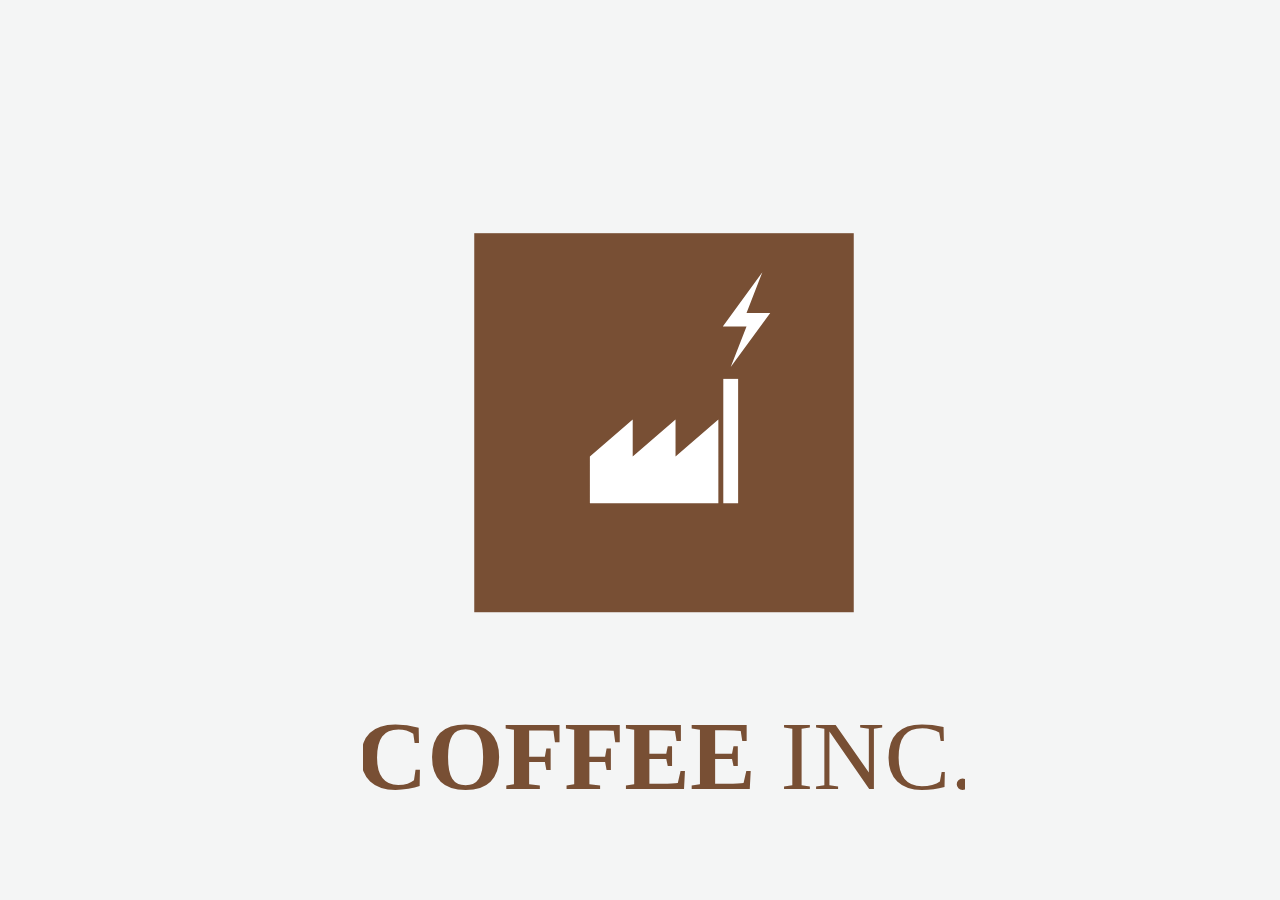
<file: menu.html>
<!doctype html>
<html>
<head>
    <meta charset="utf-8">
    <title>Coffee Inc.</title>
    <meta name="description" content="">
    <meta name="author" content="">
    <meta name="HandheldFriendly" content="True">
    <meta name="viewport" content="initial-scale=1.0, maximum-scale=1.0, user-scalable=no" />
    <meta name="apple-mobile-web-app-capable" content="yes">
    <meta name="format-detection" content="telephone=no">
    <meta http-equiv="cleartype" content="on">
<meta name="viewport" content="width=device-width; initial-scale=1.0; maximum-scale=1.0; user-scalable=0;" />
<meta name="apple-mobile-web-app-capable" content="yes" />
<meta names="apple-mobile-web-app-status-bar-style" content="black-translucent" />

    <!-- iPhone -->
    <link href="http://lungo.tapquo.com/resources/icon-57.png" sizes="57x57" rel="apple-touch-icon">
    <link href="http://lungo.tapquo.com/resources/startup-image-320x460.png" media="(device-width: 320px) and (device-height: 480px)
             and (-webkit-device-pixel-ratio: 1)" rel="apple-touch-startup-image">

    <!-- iPhone (Retina) -->
    <link href="http://lungo.tapquo.com/resources/icon-114.png" sizes="114x114" rel="apple-touch-icon">
    <link href="http://lungo.tapquo.com/resources/startup-image-640x920.png" media="(device-width: 320px) and (device-height: 480px)
             and (-webkit-device-pixel-ratio: 2)" rel="apple-touch-startup-image">

    <!-- iPhone 5 -->
    <link href="http://lungo.tapquo.com/resources/startup-image-640x1096.png" media="(device-width: 320px) and (device-height: 568px)
             and (-webkit-device-pixel-ratio: 2)" rel="apple-touch-startup-image">

    <!-- iPad -->
    <link href="http://lungo.tapquo.com/resources/icon-72.png" sizes="72x72" rel="apple-touch-icon">
    <link href="http://lungo.tapquo.com/resources/startup-image-768x1004.png" media="(device-width: 768px) and (device-height: 1024px)
             and (orientation: portrait)
             and (-webkit-device-pixel-ratio: 1)" rel="apple-touch-startup-image">
    <link href="http://lungo.tapquo.com/resources/startup-image-748x1024.png" media="(device-width: 768px) and (device-height: 1024px)
             and (orientation: landscape)
             and (-webkit-device-pixel-ratio: 1)" rel="apple-touch-startup-image">

    <!-- iPad (Retina) -->
    <link href="http://lungo.tapquo.com/resources/icon-144.png" sizes="144x144" rel="apple-touch-icon">
    <link href="http://lungo.tapquo.com/resources/startup-image-1536x2008.png" media="(device-width: 768px) and (device-height: 1024px)
             and (orientation: portrait)
             and (-webkit-device-pixel-ratio: 2)" rel="apple-touch-startup-image">
    <link href="http://lungo.tapquo.com/resources/startup-image-1496x2048.png" media="(device-width: 768px) and (device-height: 1024px)
             and (orientation: landscape)
             and (-webkit-device-pixel-ratio: 2)" rel="apple-touch-startup-image">

    <!-- Lungo - Stylesheets -->
<!--    
    <link rel="stylesheet" href="components/lungo/lungo.css">
-->    
    <link rel="stylesheet" href="lib/components/lungo/lungo.icon.css">
    <link rel="stylesheet" href="lib/components/lungo/lungo.icon.brand.css">
    <link rel="stylesheet" href="lib/components/lungo/lungo.theme.default.css">
    <link rel="stylesheet" href="lib/extra.css">
    <link rel="stylesheet" href="lib/combined.css">
</head>

<body class="app">




<!--//////////// LOGIN ////////////-->
    <section id="login" data-transition="slide">
        
        <article class="list">      	
        	<form class="margined">
        	  <img src="assets/game-logo.svg" class="gamelogo">        	  
            <div class="menu-elements">
              <!--<label>Username</label>-->
              <input type="text" placeholder="Username"/>                          
              <!--<label>Password</label>-->
              <input type="password" value="reallylongpw" enabled/>                        
            	<a href="index.html" class="button">Log In</a>
            </div>
		    </form>
        </article>  
     
    </section>
<!-- /////////// END /////////// -->
<!--//////////// LOGIN ////////////-->



<!--//////////// SIGNUP ////////////-->
    <section id="signup" data-transition="slide">
        
        <article class="list">      	
        	<form class="margined">
        	  <img src="assets/game-logo.svg" class="gamelogo">        	  
            <div class="menu-elements">
              <input type="text" placeholder="Username"/>                          
              <input type="password" value="value" enabled/>                       
              <input type="password" value="value" enabled/>                 
            	<a href="/usr/share/nginx/www/CoffeeInc/index.html" class="button" id="signup">Sign Up</a>
            </div>
		    </form>
        </article>  
     
    </section>
<!-- /////////// END /////////// -->
<!--//////////// SIGNUP ////////////-->



<!--//////////// MAIN MENU ////////////-->
    <section id="menu" data-transition="slide">
        
        <article id="main-article" class="list">      	
        	<form class="margined">
        	  <img src="assets/game-logo.svg" class="gamelogo">  
        	  <div class="menu-elements">      	  
              <a href="#main-view" data-router="section" class="button">Resume</a>           
            	<a href="#login" data-router="section" class="button">Log Out</a>
            </div>
		    </form>
        </article>  

    </section>
<!-- /////////// END /////////// -->
<!--//////////// MAIN MENU ////////////-->


    <!-- Lungo - Dependencies -->
    <script src="lib/components/quojs/quo.js"></script>
    <script src="lib/components/lungo/lungo.js"></script>
    
    <script src="lib/parse.js"></script>        
    <script src="lib/coffeeinc.js"></script>
    <!-- Lungo - Sandbox App -->
    <script>
        Lungo.init({
            name: 'prueba'
        });
    </script>
</body>
</html>
</file>
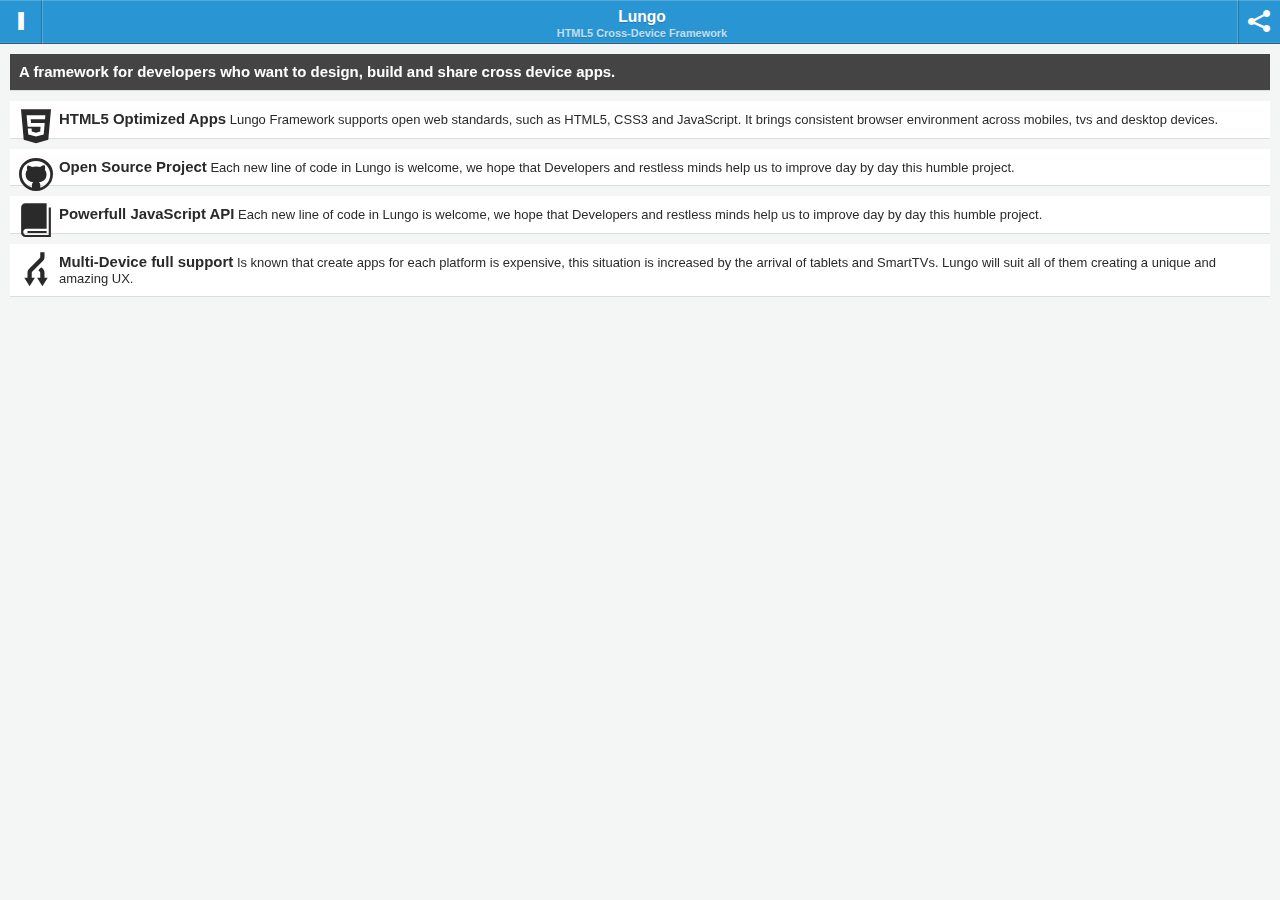
<file: lib/lungo example project.html>
<!doctype html>
<html>
<head>
    <meta charset="utf-8">
    <title>Lungo 2 - HTML5 Cross-Device Framework</title>
    <meta name="description" content="">
    <meta name="author" content="">
    <meta name="HandheldFriendly" content="True">
    <meta name="viewport" content="initial-scale=1.0, maximum-scale=1.0, user-scalable=no" />
    <meta name="apple-mobile-web-app-capable" content="yes">
    <meta name="apple-mobile-web-app-status-bar-style" content="black">
    <meta name="format-detection" content="telephone=no">
    <meta http-equiv="cleartype" content="on">

    <!-- iPhone -->
    <link href="http://lungo.tapquo.com/resources/icon-57.png" sizes="57x57" rel="apple-touch-icon">
    <link href="http://lungo.tapquo.com/resources/startup-image-320x460.png" media="(device-width: 320px) and (device-height: 480px)
             and (-webkit-device-pixel-ratio: 1)" rel="apple-touch-startup-image">

    <!-- iPhone (Retina) -->
    <link href="http://lungo.tapquo.com/resources/icon-114.png" sizes="114x114" rel="apple-touch-icon">
    <link href="http://lungo.tapquo.com/resources/startup-image-640x920.png" media="(device-width: 320px) and (device-height: 480px)
             and (-webkit-device-pixel-ratio: 2)" rel="apple-touch-startup-image">

    <!-- iPhone 5 -->
    <link href="http://lungo.tapquo.com/resources/startup-image-640x1096.png" media="(device-width: 320px) and (device-height: 568px)
             and (-webkit-device-pixel-ratio: 2)" rel="apple-touch-startup-image">

    <!-- iPad -->
    <link href="http://lungo.tapquo.com/resources/icon-72.png" sizes="72x72" rel="apple-touch-icon">
    <link href="http://lungo.tapquo.com/resources/startup-image-768x1004.png" media="(device-width: 768px) and (device-height: 1024px)
             and (orientation: portrait)
             and (-webkit-device-pixel-ratio: 1)" rel="apple-touch-startup-image">
    <link href="http://lungo.tapquo.com/resources/startup-image-748x1024.png" media="(device-width: 768px) and (device-height: 1024px)
             and (orientation: landscape)
             and (-webkit-device-pixel-ratio: 1)" rel="apple-touch-startup-image">

    <!-- iPad (Retina) -->
    <link href="http://lungo.tapquo.com/resources/icon-144.png" sizes="144x144" rel="apple-touch-icon">
    <link href="http://lungo.tapquo.com/resources/startup-image-1536x2008.png" media="(device-width: 768px) and (device-height: 1024px)
             and (orientation: portrait)
             and (-webkit-device-pixel-ratio: 2)" rel="apple-touch-startup-image">
    <link href="http://lungo.tapquo.com/resources/startup-image-1496x2048.png" media="(device-width: 768px) and (device-height: 1024px)
             and (orientation: landscape)
             and (-webkit-device-pixel-ratio: 2)" rel="apple-touch-startup-image">

    <!-- Lungo - Stylesheets -->
    <link rel="stylesheet" href="components/lungo/lungo.css">
    <link rel="stylesheet" href="components/lungo/lungo.icon.css">
    <link rel="stylesheet" href="components/lungo/lungo.icon.brand.css">
    <link rel="stylesheet" href="components/lungo/lungo.theme.default.css">
</head>

<body class="app">


    <section id="main" data-transition="slide">
        <header  class="">
            <nav class="left box">
                <a href="#features" data-router="aside" data-icon="menu"></a>
            </nav>
            <nav class="right box">
                <a href="#second" data-router="section" data-icon="share"></a>
            </nav>
            <div class="centered title with-subtitle">
                Lungo
                <small class="subtitle">HTML5 Cross-Device Framework</small>
            </div>
        </header>

        <article id="main-article" class="list indented scroll">
            <ul>
                <li class="dark">
                    <strong>
                        A framework for developers who want to design, build and share cross device apps.
                    </strong>
                </li>
                <li data-icon="brand html5" class="feature">
                    <strong>HTML5 Optimized Apps</strong>
                    Lungo Framework supports open web standards, such as HTML5, CSS3 and JavaScript. It brings consistent browser environment across mobiles, tvs and desktop devices.
                </li>
                <li data-icon="brand github-2" class="feature">
                    <strong>Open Source Project</strong>
                    Each new line of code in Lungo is welcome, we hope that Developers and restless minds help us to improve day by day this humble project.
                </li>
                <li data-icon="book" class="feature">
                    <strong>Powerfull JavaScript API</strong>
                    Each new line of code in Lungo is welcome, we hope that Developers and restless minds help us to improve day by day this humble project.
                </li>
                <li data-icon="brand branch" class="feature">
                    <strong>Multi-Device full support</strong>
                    Is known that create apps for each platform is expensive, this situation is increased by the arrival of tablets and SmartTVs. Lungo will suit all of them creating a unique and amazing UX.
                </li>
            </ul>
        </article>

        <article id="second-article" class="list">
            <li class="highlight">
                <strong>
                    A framework for developers who want to design, build and share cross device apps.
                </strong>
            </li>
        </article>
    </section>


    <section id="second" data-transition="slide">
        <header data-title="Second section">
            <nav class="box">
                <a href="#back" data-router="section" data-icon="home"></a>
            </nav>
            <nav class="right box">
                <a href="#third" data-router="section" data-icon="up" data-label="Section"></a>
            </nav>
        </header>
        <article></article>
    </section>


    <section id="third" data-transition="cover">
        <header data-title="Third section">
            <nav class="right box">
                <a href="#back" data-router="section" data-label="Close"></a>
            </nav>
        </header>
        <article></article>
    </section>


    <aside id="features">
        <header data-title="Options"></header>
        <article class="list">
            <ul>
                <li class="current">
                    <a href="#main-article" data-router="article">
                        <strong>Main Article</strong>
                    </a>
                </li>
                <li>
                    <a href="#second-article" data-router="article">
                        <strong>Second Article</strong>
                    </a>
                </li>
            </ul>
        </article>
    </aside>

    <!-- Lungo - Dependencies -->
    <script src="components/quojs/quo.js"></script>
    <script src="components/lungo/lungo.js"></script>
    <!-- Lungo - Sandbox App -->
    <script>
        Lungo.init({
            name: 'prueba'
        });
    </script>
</body>
</html>
</file>
<file: lib/components/lungo/lungo.icon.css>
@font-face {
  font-family: 'lungojsicon';
  src: url([data-uri]) format('truetype');
  font-weight: normal;
  font-style: normal;
}
.icon:before {
  font-family: 'lungojsicon';
  font-weight: normal !important;
}
.icon.home:before {
  content: "\0021";
}
.icon.picture:before {
  content: "\0023";
}
.icon.camera:before {
  content: "\0024";
}
.icon.music:before {
  content: "\0025";
}
.icon.broadcast:before {
  content: "\0026";
}
.icon.microphone:before {
  content: "\0027";
}
.icon.book:before {
  content: "\0028";
}
.icon.folder:before {
  content: "\002a";
}
.icon.tag:before {
  content: "\002b";
}
.icon.ticket:before {
  content: "\002c";
}
.icon.cart:before {
  content: "\002d";
}
.icon.phone:before {
  content: "\002f";
}
.icon.address:before {
  content: "\0030";
}
.icon.mail:before {
  content: "\0031";
}
.icon.mail-open:before {
  content: "\0032";
}
.icon.pushpin:before {
  content: "\0033";
}
.icon.compass:before {
  content: "\0034";
}
.icon.clock:before {
  content: "\0035";
}
.icon.calendar:before {
  content: "\0036";
}
.icon.mobile:before {
  content: "\0037";
}
.icon.inbox:before {
  content: "\0038";
}
.icon.inbox-full:before {
  content: "\0039";
}
.icon.user:before {
  content: "\003a";
}
.icon.users:before {
  content: "\003b";
}
.icon.vcard:before {
  content: "\003c";
}
.icon.chat:before {
  content: "\003d";
}
.icon.message:before {
  content: "\003e";
}
.icon.search:before {
  content: "\003f";
}
.icon.pie:before {
  content: "\0041";
}
.icon.bars:before {
  content: "\0042";
}
.icon.remove:before {
  content: "\0043";
}
.icon.grid:before {
  content: "\0044";
}
.icon.menu:before {
  content: "\0045";
}
.icon.cloud:before {
  content: "\0047";
}
.icon.upload:before {
  content: "\0048";
}
.icon.star:before {
  content: "\004b";
}
.icon.star-full:before {
  content: "\004a";
}
.icon.heart:before {
  content: "\0049";
}
.icon.heart-full:before {
  content: "\004c";
}
.icon.thumbs-up:before {
  content: "\004d";
}
.icon.thumbs-down:before {
  content: "\004e";
}
.icon.help:before {
  content: "\0050";
}
.icon.warning:before {
  content: "\0052";
}
.icon.info:before {
  content: "\0053";
}
.icon.cancel:before {
  content: "\0054";
}
.icon.check:before {
  content: "\0051";
}
.icon.multiply:before,
.icon.close:before {
  content: "\0055";
}
.icon.plus:before {
  content: "\0056";
}
.icon.minus:before {
  content: "\0057";
}
.icon.left:before {
  content: "\0058";
}
.icon.down:before {
  content: "\0059";
}
.icon.right:before {
  content: "\005a";
}
.icon.up:before {
  content: "\005b";
}
.icon.refresh:before {
  content: "\005c";
}
.icon.share:before {
  content: "\002e";
}
.icon.settings:before {
  content: "\004f";
}
.icon.accessibility:before {
  content: "\0040";
}
.icon.pencil:before {
  content: "\0022";
}
.icon.file:before {
  content: "\005d";
}
.icon.lock:before {
  content: "\0046";
}
.icon.map:before {
  content: "\0029";
}
.icon.eye:before {
  content: "\005e";
}
</file>
<file: lib/components/lungo/lungo.icon.brand.css>
@font-face {
  font-family: 'lungojsiconbrand';
  src: url([data-uri]) format('truetype');
  font-weight: normal;
  font-style: normal;
}
.icon.brand:before {
  font-family: 'lungojsiconbrand';
  font-weight: normal !important;
}
.icon.brand.google-plus:before {
  content: "\0026";
}
.icon.brand.google-plus-2:before {
  content: "\0021";
}
.icon.brand.facebook:before {
  content: "\0025";
}
.icon.brand.facebook-2:before {
  content: "\0022";
}
.icon.brand.twitter:before {
  content: "\0023";
}
.icon.brand.twitter-2:before {
  content: "\0024";
}
.icon.brand.feed:before {
  content: "\0028";
}
.icon.brand.feed-2:before {
  content: "\0027";
}
.icon.brand.vimeo:before {
  content: "\0029";
}
.icon.brand.vimeo-2:before {
  content: "\002a";
}
.icon.brand.flickr:before {
  content: "\002b";
}
.icon.brand.flickr-2:before {
  content: "\002c";
}
.icon.brand.dribbble:before {
  content: "\002d";
}
.icon.brand.dribbble-2:before {
  content: "\002e";
}
.icon.brand.forrst:before {
  content: "\002f";
}
.icon.brand.deviantart:before {
  content: "\0030";
}
.icon.brand.deviantart-2:before {
  content: "\0031";
}
.icon.brand.git:before {
  content: "\0032";
}
.icon.brand.git-2:before {
  content: "\0033";
}
.icon.brand.github:before {
  content: "\0044";
}
.icon.brand.github-2:before {
  content: "\0045";
}
.icon.brand.branch:before {
  content: "\0035";
}
.icon.brand.fork:before {
  content: "\0034";
}
.icon.brand.wordpress:before {
  content: "\0036";
}
.icon.brand.wordpress-2:before {
  content: "\0037";
}
.icon.brand.apple:before {
  content: "\0038";
}
.icon.brand.android:before {
  content: "\0039";
}
.icon.brand.windows:before {
  content: "\003a";
}
.icon.brand.skype:before {
  content: "\003b";
}
.icon.brand.linkedin:before {
  content: "\003c";
}
.icon.brand.html5:before {
  content: "\003d";
}
.icon.brand.html5-2:before {
  content: "\003e";
}
.icon.brand.css3:before {
  content: "\003f";
}
.icon.brand.chrome:before {
  content: "\0040";
}
.icon.brand.firefox:before {
  content: "\0041";
}
.icon.brand.IE:before {
  content: "\0042";
}
.icon.brand.opera:before {
  content: "\0043";
}
</file>
<file: lib/components/lungo/lungo.theme.default.css>
/**
 * Stylesheet
 *
 * @namespace Lungo.Theme
 * @class Default
 *
 * @author Javier Jimenez Villar <javi@tapquo.com> || @soyjavi
 */
.app {
  background: #000;
  font-family: Helvetica, Arial, sans-serif;
}
.theme,
li.theme,
a.theme {
  background: #25aeeb;
}
.theme:active,
li.theme:active,
a.theme:active {
  background: #2a95d3;
}
/* @group <header> & <footer> & <article> */
section > header {
  background-color: #2a95d3;
  -webkit-box-shadow: inset 0 1px 0 rgba(255,255,255,0.2), inset 0 -2px 0 rgba(255,255,255,0.1), inset 0 -1px 0 rgba(0,0,0,0.5);
  -moz-box-shadow: inset 0 1px 0 rgba(255,255,255,0.2), inset 0 -2px 0 rgba(255,255,255,0.1), inset 0 -1px 0 rgba(0,0,0,0.5);
  box-shadow: inset 0 1px 0 rgba(255,255,255,0.2), inset 0 -2px 0 rgba(255,255,255,0.1), inset 0 -1px 0 rgba(0,0,0,0.5);
}
section > header .title {
  color: #fff;
  text-shadow: 0 1px 0 rgba(0, 0, 0, 0.2);
}
section > header .subtitle {
  color: #fff;
  opacity: 0.7;
}
section > footer {
  background-color: #222222;
  -webkit-box-shadow: inset 0 3px 0 #333333;
  -moz-box-shadow: inset 0 3px 0 #333333;
  box-shadow: inset 0 3px 0 #333333;
}
section > footer > nav a {
  -webkit-box-shadow: 1px 0 0 #151515;
  -moz-box-shadow: 1px 0 0 #151515;
  box-shadow: 1px 0 0 #151515;
}
section > footer > nav a.current {
  color: #ffffff;
  background: #111111;
  -webkit-box-shadow: -1px 0 0 #252525, 1px 0 0 #252525, inset 0 3px 0 #2A95D3;
  -moz-box-shadow: -1px 0 0 #252525, 1px 0 0 #252525, inset 0 3px 0 #2A95D3;
  box-shadow: -1px 0 0 #252525, 1px 0 0 #252525, inset 0 3px 0 #2A95D3;
}
section > article,
section > [data-control="pull"] {
  background: #f4f5f5;
}
[data-control="pull"] {
  color: #666;
  text-shadow: 0 1px 0 white;
}
aside {
  color: #fff;
  background: #191919;
}
aside header,
aside footer {
  background: #111111;
  text-shadow: none;
}
aside header {
  -webkit-box-shadow: inset 0 -1px 0 rgba(0, 0, 0, 0.2);
  -moz-box-shadow: inset 0 -1px 0 rgba(0, 0, 0, 0.2);
  box-shadow: inset 0 -1px 0 rgba(0, 0, 0, 0.2);
}
aside article {
  background: none;
}
aside nav a.current .icon {
  color: white;
}
aside nav a:not(.current) .icon {
  color: #888888;
}
aside .list li {
  background: none;
  border-bottom-color: #222222;
}
aside .list li.current {
  background: #2a95d3;
  border-bottom-color: #2a95d3;
}
aside .list li.current strong,
aside .list li.current small,
aside .list li.current .icon {
  color: #fff;
}
aside .list li strong,
aside .list li small,
aside .list li .icon {
  color: #888888;
}
section.aside {
  -webkit-box-shadow: -1px 0 0 rgba(0,0,0,0.2);
  -moz-box-shadow: -1px 0 0 rgba(0,0,0,0.2);
  box-shadow: -1px 0 0 rgba(0,0,0,0.2);
}
section.aside.right {
  -webkit-box-shadow: 4px 0 8px rgba(0,0,0,0.5);
  -moz-box-shadow: 4px 0 8px rgba(0,0,0,0.5);
  box-shadow: 4px 0 8px rgba(0,0,0,0.5);
}
/* @end */
/* @group <nav> */
header nav a {
  color: #fff;
}
header nav.box:not(.right) a {
  -webkit-box-shadow: 1px 0 0 rgba(255,255,255,0.2), inset -1px 0 0 rgba(0,0,0,0.2);
  -moz-box-shadow: 1px 0 0 rgba(255,255,255,0.2), inset -1px 0 0 rgba(0,0,0,0.2);
  box-shadow: 1px 0 0 rgba(255,255,255,0.2), inset -1px 0 0 rgba(0,0,0,0.2);
}
header nav.box.right a {
  -webkit-box-shadow: -1px 0 0 rgba(255,255,255,0.2), inset 1px 0 0 rgba(0,0,0,0.2);
  -moz-box-shadow: -1px 0 0 rgba(255,255,255,0.2), inset 1px 0 0 rgba(0,0,0,0.2);
  box-shadow: -1px 0 0 rgba(255,255,255,0.2), inset 1px 0 0 rgba(0,0,0,0.2);
}
header nav.box a:active {
  background: rgba(0, 0, 0, 0.1);
}
header nav.button a {
  border-radius: 1px;
  background-image: -webkit-linear-gradient(top , rgba(0, 0, 0, 0) , rgba(0, 0, 0, 0.1));
  background-image: -moz-linear-gradient(top , rgba(0, 0, 0, 0) , rgba(0, 0, 0, 0.1));
  background-image: -ms-linear-gradient(top , rgba(0, 0, 0, 0) , rgba(0, 0, 0, 0.1));
  background-image: -o-linear-gradient(top , rgba(0, 0, 0, 0) , rgba(0, 0, 0, 0.1));
  background-image: linear-gradient(top , rgba(0, 0, 0, 0) , rgba(0, 0, 0, 0.1));
  box-shadow: 0 1px 0 rgba(255, 255, 255, 0.2), inset 0 0 3px rgba(0, 0, 0, 0.3), inset 0 1px 1px rgba(0, 0, 0, 0.5);
}
header nav.button a:active {
  background: rgba(0, 0, 0, 0.2);
}
section > nav.groupbar {
  background-color: #222222;
}
section > nav.groupbar > a.current {
  -webkit-box-shadow: inset 0 -3px 0 #2a95d3;
  -moz-box-shadow: inset 0 -3px 0 #2a95d3;
  box-shadow: inset 0 -3px 0 #2a95d3;
}
footer > nav > a,
nav.groupbar > a {
  color: #888888;
}
footer > nav > a.current,
nav.groupbar > a.current {
  color: #ffffff;
}
/* @end */
/* @group <aside> */
/* @group .list */
.list li {
  background: #fff;
  border-bottom: inset 1px #dddddd;
}
.list li,
.list li a {
  color: #2a2a2a;
}
.list li.dark {
  background: #444444;
}
.list li.dark,
.list li.dark a {
  color: #fff;
}
.list li.selectable:active,
.list li.theme {
  background: #25aeeb;
}
.list li.selectable:active,
.list li.theme,
.list li.selectable:active a,
.list li.theme a {
  color: #fff;
}
.list li.light {
  background: #dddddd;
  text-shadow: 0 1px 0 #eee;
}
.list li.light,
.list li.light a {
  color: #888888;
}
.list li.anchor {
  background: #222222;
  border-bottom: none;
}
.list li.anchor,
.list li.anchor a {
  color: #fff !important;
}
.list li small,
.list li .right:not(.bubble) {
  opacity: 0.8;
}
.list:not(.indented) li.dark,
.list:not(.indented) li.theme,
.list:not(.indented) li.light {
  border-bottom-color: rgba(0, 0, 0, 0.1);
}
/* @end */
/* @group widgets */
.splash {
  background: #222222;
  color: #fff;
  text-shadow: 0 1px 0px rgba(0, 0, 0, 0.2);
}
/* @group .button */
a.button {
  -webkit-border-radius: 1px;
  -moz-border-radius: 1px;
  border-radius: 1px;
  -webkit-background-clip: padding-box;
  -moz-background-clip: padding;
  background-clip: padding-box;
  -webkit-box-shadow: inset 0 2px 0 rgba(255,255,255, 0.2);
  -moz-box-shadow: inset 0 2px 0 rgba(255,255,255, 0.2);
  box-shadow: inset 0 2px 0 rgba(255,255,255, 0.2);
  font-weight: bold;
  text-shadow: 0 -1px 0 rgba(0, 0, 0, 0.3);
}
a.button:active {
  -webkit-box-shadow: inset 0 10px 30px rgba(0,0,0,0.2), inset 0 -2px 4px rgba(0,0,0,0.3);
  -moz-box-shadow: inset 0 10px 30px rgba(0,0,0,0.2), inset 0 -2px 4px rgba(0,0,0,0.3);
  box-shadow: inset 0 10px 30px rgba(0,0,0,0.2), inset 0 -2px 4px rgba(0,0,0,0.3);
}
/* @end */
/* @group <form> */
label {
  color: #999;
}
input:not([type=range]),
textarea,
select {
  border: 1px solid #d0d4c6;
  -webkit-border-radius: 1px;
  -moz-border-radius: 1px;
  border-radius: 1px;
  -webkit-background-clip: padding-box;
  -moz-background-clip: padding;
  background-clip: padding-box;
  -webkit-box-shadow: inset 0 1px 2px rgba(0,0,0,0.1);
  -moz-box-shadow: inset 0 1px 2px rgba(0,0,0,0.1);
  box-shadow: inset 0 1px 2px rgba(0,0,0,0.1);
  color: #858585;
  font-family: Helvetica, Arial, sans-serif;
  background: #fff;
}
input:not([type=range]):focus,
textarea:focus,
select:focus {
  color: #484a49;
  border-color: #2a95d3;
  -webkit-box-shadow: 0 0 1px #25aeeb;
  -moz-box-shadow: 0 0 1px #25aeeb;
  box-shadow: 0 0 1px #25aeeb;
}
input:not([type=range])[disabled],
textarea[disabled],
select[disabled] {
  background: #ddd;
  border-color: #999;
  color: #999;
}
.select:after {
  background: #d0d4c6;
  color: white;
  border-top-right-radius: 1px;
  border-bottom-right-radius: 1px;
}
/* @group range */
input[type=range] {
  -webkit-box-shadow: inset 0 1px 2px rgba(0,0,0,0.1);
  -moz-box-shadow: inset 0 1px 2px rgba(0,0,0,0.1);
  box-shadow: inset 0 1px 2px rgba(0,0,0,0.1);
  -webkit-border-radius: 1px;
  -moz-border-radius: 1px;
  border-radius: 1px;
  -webkit-background-clip: padding-box;
  -moz-background-clip: padding;
  background-clip: padding-box;
}
input[type=range]:not(.checkbox) {
  background-color: #c7c7c7;
}
input[type=range]:not(.checkbox):active {
  background-color: #25aeeb;
}
input[type=range].checkbox {
  background-color: #aaaaaa;
  color: rgba(255, 255, 255, 0.6);
}
input[type=range].checkbox.active {
  background-color: #25aeeb;
}
input[type=range]::-webkit-slider-thumb {
  border-radius: 1px;
  -webkit-box-shadow: 1px 0 rgba(0,0,0,0.2), -1px 0 rgba(0,0,0,0.2), 0 1px rgba(0,0,0,0.2), 0 -1px rgba(0,0,0,0.2);
  -moz-box-shadow: 1px 0 rgba(0,0,0,0.2), -1px 0 rgba(0,0,0,0.2), 0 1px rgba(0,0,0,0.2), 0 -1px rgba(0,0,0,0.2);
  box-shadow: 1px 0 rgba(0,0,0,0.2), -1px 0 rgba(0,0,0,0.2), 0 1px rgba(0,0,0,0.2), 0 -1px rgba(0,0,0,0.2);
  background: #fff;
}
input[type=range]::-webkit-slider-thumb::after {
  background: #ddd;
}
/* @end */
/* @group .progress */
.progress .labels {
  font-size: 12px;
  font-weight: bold;
  line-height: 18px;
  color: #858585;
}
.progress .bar {
  -webkit-box-shadow: inset 0 1px 2px rgba(0,0,0,0.1);
  -moz-box-shadow: inset 0 1px 2px rgba(0,0,0,0.1);
  box-shadow: inset 0 1px 2px rgba(0,0,0,0.1);
  background: #c7c7c7;
  -webkit-border-radius: 1px;
  -moz-border-radius: 1px;
  border-radius: 1px;
  -webkit-background-clip: padding-box;
  -moz-background-clip: padding;
  background-clip: padding-box;
}
.progress .bar .value {
  background-color: #25aeeb;
  -webkit-border-radius: 1px;
  -moz-border-radius: 1px;
  border-radius: 1px;
  -webkit-background-clip: padding-box;
  -moz-background-clip: padding;
  background-clip: padding-box;
}
.progress .bar .value .label {
  float: right;
  margin-right: 3px;
  font-weight: bold;
  color: rgba(0, 0, 0, 0.6);
  text-shadow: 0 1px 0 rgba(255, 255, 255, 0.2) !important;
  font-size: 12px;
}
/* @end */
/* @group .bubble */
.bubble {
  color: #fff;
  -webkit-border-radius: 2px;
  -moz-border-radius: 2px;
  border-radius: 2px;
  -webkit-background-clip: padding-box;
  -moz-background-clip: padding;
  background-clip: padding-box;
}
.bubble.count {
  background: #2a95d3;
}
header .count {
  background: #222222 !important;
}
footer .bubble {
  -webkit-box-shadow: inset 0 1px 1px rgba(255,255,255,0.3), 0 1px 2px rgba(0,0,0,0.5);
  -moz-box-shadow: inset 0 1px 1px rgba(255,255,255,0.3), 0 1px 2px rgba(0,0,0,0.5);
  box-shadow: inset 0 1px 1px rgba(255,255,255,0.3), 0 1px 2px rgba(0,0,0,0.5);
}
article .list .bubble {
  -webkit-box-shadow: inset 1px 0 0 rgba(0,0,0,0.3), inset 0 1px 0 rgba(0,0,0,0.3), inset -1px 0 0 rgba(0,0,0,0.3), inset 0 -1px 0 rgba(0,0,0,0.3);
  -moz-box-shadow: inset 1px 0 0 rgba(0,0,0,0.3), inset 0 1px 0 rgba(0,0,0,0.3), inset -1px 0 0 rgba(0,0,0,0.3), inset 0 -1px 0 rgba(0,0,0,0.3);
  box-shadow: inset 1px 0 0 rgba(0,0,0,0.3), inset 0 1px 0 rgba(0,0,0,0.3), inset -1px 0 0 rgba(0,0,0,0.3), inset 0 -1px 0 rgba(0,0,0,0.3);
}
aside .list .bubble {
  background: rgba(0, 0, 0, 0.25);
}
/* @end */
/* @group .bubble */
.notification {
  color: #fff;
}
.notification .window.confirm {
  background: #333;
}
.notification .window.notify {
  text-shadow: 0 1px 0px rgba(0, 0, 0, 0.1);
  -webkit-box-shadow: inset 0 1px 0 rgba(255,255,255,0.2), inset 0 -1px 0 rgba(0,0,0,0.2), 0px 1px 2px rgba(0,0,0,0.25);
  -moz-box-shadow: inset 0 1px 0 rgba(255,255,255,0.2), inset 0 -1px 0 rgba(0,0,0,0.2), 0px 1px 2px rgba(0,0,0,0.25);
  box-shadow: inset 0 1px 0 rgba(255,255,255,0.2), inset 0 -1px 0 rgba(0,0,0,0.2), 0px 1px 2px rgba(0,0,0,0.25);
}
.notification .window.notify.error {
  background: #e33100;
}
.notification .window.notify.alert {
  background: #ffb515;
}
.notification .window.notify.success {
  background: #009600;
}
.notification .window.url .close {
  background: #000;
  border: solid 2px #fff;
  box-shadow: 0 0 4px black;
}
</file>
<file: lib/extra.css>
.mainmenu-button {
	width=80%;
	margin: 0 auto;
	background-color: red;
}

#main > header {
	background-color: #222 !important;
	color: #999 !important;
/*	border-bottom: 4px solid #666;*/
}
#employee_profile > header {
	background-color: #222 !important;	
	color: #999 !important;
}
* > header {
	background-color: #222 !important;
}
* > header * {
	color: #999 !important;
}
* > footer > * {
	background-color: #222 !important;
	color: #999 !important;
}
.statusbar-item {
	color: #999 !important;
	margin-left: 4%;
	float: left;
	font-size: 15px;
	font-weight: bold;
}
.statusbar-item:first-child {
	margin-left: 2%;
}
.statusbar-item:last-child {
	float:right;
	margin-right: 2%;
}
.employee_grid img {
	width: 90%;
	margin: 5% 0 0 20%;
}
* {
	text-decoration: none;
}
#emp_profile_pic {
	margin: 20px 0 2px 33%;
	width: 33%; 
}
.employee_hire_pic {
	margin: 30px 0 2px 22%;
	width: 65%;
	margin-top: 30px;
}
.gamelogo {
	width: 50%;
	margin: 15%  0 10% 27%;
}
.menu-elements > * {
	width: 50%;
	margin-left: 25%;
	margin-bottom: 20px;
}
.menu-elements > input {
	width: 48% !important;
	margin-left: 25% !important;
	margin-bottom: 20px;
}
.menu-elements > label {
	width: 48% !important;
	margin-left: 25% !important;
	margin-bottom: 20px;
}
.soundswitch {
	width: 50%;
	margin-left: 25%;
	margin-bottom: 20px;
}
.soundswitch span {
	margin-left: 20px;
}
#employee_profile > .scroll > .margined > * {
	margin-bottom: 30px;
}
#employee_profile > .scroll > .margined > label {
	margin-bottom: 8px;
}
label {
	font-size: 20px !important;
}
.big-icon {
	font-size: 20px;
	color: #666;
}
.hireinfo {
	margin: 14px auto 0 8%;
	text-align: center;
}
.hireinfo > * {
	font-weight: bold;
	margin-right: 10px;
	font-size: 15px;
	font-weight: 300;
}
.add_button {
	width: 60% !important;
	margin: 30px auto auto 36% !important;
}
</file>
<file: lib/combined.css>
/* DIMENSIONS */
/* COLORS */
/**
 * Stylesheet
 *
 * @namespace Lungo.Layout
 * @class Article
 *
 * @author Javier Jimenez Villar <javi@tapquo.com> || @soyjavi
 */
/* DIMENSIONS */
/* COLORS */
article {
  position: absolute;
  width: inherit;
  height: auto;
  top: 0;
  bottom: 0;
  display: none;
  visibility: hidden;
  z-index: 0;
}
article.current,
article:first-child {
  visibility: visible;
  display: block;
  z-index: 1;
}
article.pull {
  -webkit-transition-property: -webkit-transform;
  -moz-transition-property: -moz-transform;
  -ms-transition-property: -ms-transform;
  -o-transition-property: -o-transform;
  transition-property: transform;
  -webkit-transition-duration: 300ms;
  -moz-transition-duration: 300ms;
  -ms-transition-duration: 300ms;
  -o-transition-duration: 300ms;
  transition-duration: 300ms;
}
article .text {
  margin: 4px 0 8px;
  display: block;
  font-size: 0.9em;
  font-weight: normal;
  line-height: 1.4em;
}
header:not(.extended) ~ article {
  top: 44px;
}
header.extended ~ article {
  top: 74px;
}
footer ~ article {
  bottom: 44px;
}
@media handheld, only screen and (min-width: 768px) {
  article.aside {
    -webkit-transform: translate3d(0px, 0, 0);
    -moz-transform: translate3d(0px, 0, 0);
    -ms-transform: translate3d(0px, 0, 0);
    -o-transform: translate3d(0px, 0, 0);
    transform: translate3d(0px, 0, 0);
  }
}
@import url("http://fonts.googleapis.com/css?family=Open+Sans+Condensed:300,700");

@import url("http://fonts.googleapis.com/css?family=Exo:200,400,700");

@import url("http://fonts.googleapis.com/css?family=Titillium+Web:200,400,700");
/**
 * Stylesheet
 *
 * @namespace Lungo.Theme
 * @class Default
 *
 * @author Javier Jimenez Villar <javi@tapquo.com> || @soyjavi
 */
.app {
  background: #000;
  font-family: "Titillium Web", "Exo", "Open Sans Condensed", Helvetica, Arial, sans-serif;
}
.theme,
li.theme,
a.theme {
  background: #25aeeb;
}
.theme:active,
li.theme:active,
a.theme:active {
  background: #2a95d3;
}
/* @group <header> & <footer> & <article> */
section > header {
  background-color: #2a95d3;
  -webkit-box-shadow: inset 0 1px 0 rgba(255,255,255,0.2), inset 0 -2px 0 rgba(255,255,255,0.1), inset 0 -1px 0 rgba(0,0,0,0.5);
  -moz-box-shadow: inset 0 1px 0 rgba(255,255,255,0.2), inset 0 -2px 0 rgba(255,255,255,0.1), inset 0 -1px 0 rgba(0,0,0,0.5);
  box-shadow: inset 0 1px 0 rgba(255,255,255,0.2), inset 0 -2px 0 rgba(255,255,255,0.1), inset 0 -1px 0 rgba(0,0,0,0.5);
}
section > header .title {
  color: #fff;
  text-shadow: 0 1px 0 rgba(0, 0, 0, 0.2);
}
section > header .subtitle {
  color: #fff;
  opacity: 0.7;
}
section > footer {
  background-color: #222222;
  -webkit-box-shadow: inset 0 3px 0 #333333;
  -moz-box-shadow: inset 0 3px 0 #333333;
  box-shadow: inset 0 3px 0 #333333;
}
section > footer > nav a {
  -webkit-box-shadow: 1px 0 0 #151515;
  -moz-box-shadow: 1px 0 0 #151515;
  box-shadow: 1px 0 0 #151515;
}
section > footer > nav a.current {
  color: #ffffff;
  background: #111111;
  -webkit-box-shadow: -1px 0 0 #252525, 1px 0 0 #252525, inset 0 3px 0 #2A95D3;
  -moz-box-shadow: -1px 0 0 #252525, 1px 0 0 #252525, inset 0 3px 0 #2A95D3;
  box-shadow: -1px 0 0 #252525, 1px 0 0 #252525, inset 0 3px 0 #2A95D3;
}
section > article,
section > [data-control="pull"] {
  background: #f4f5f5;
}
[data-control="pull"] {
  color: #666;
  text-shadow: 0 1px 0 white;
}
aside {
  color: #fff;
  background: #191919;
}
aside header,
aside footer {
  background: #111111;
  text-shadow: none;
}
aside header {
  -webkit-box-shadow: inset 0 -1px 0 rgba(0, 0, 0, 0.2);
  -moz-box-shadow: inset 0 -1px 0 rgba(0, 0, 0, 0.2);
  box-shadow: inset 0 -1px 0 rgba(0, 0, 0, 0.2);
}
aside article {
  background: none;
}
aside nav a.current .icon {
  color: white;
}
aside nav a:not(.current) .icon {
  color: #888888;
}
aside .list li {
  background: none;
  border-bottom-color: #222222;
}
aside .list li.current {
  background: #2a95d3;
  border-bottom-color: #2a95d3;
}
aside .list li.current strong,
aside .list li.current small,
aside .list li.current .icon {
  color: #fff;
}
aside .list li strong,
aside .list li small,
aside .list li .icon {
  color: #888888;
}
section.aside {
  -webkit-box-shadow: -1px 0 0 rgba(0,0,0,0.2);
  -moz-box-shadow: -1px 0 0 rgba(0,0,0,0.2);
  box-shadow: -1px 0 0 rgba(0,0,0,0.2);
}
section.aside.right {
  -webkit-box-shadow: 4px 0 8px rgba(0,0,0,0.5);
  -moz-box-shadow: 4px 0 8px rgba(0,0,0,0.5);
  box-shadow: 4px 0 8px rgba(0,0,0,0.5);
}
/* @end */
/* @group <nav> */
header nav a {
  color: #fff;
}
header nav.box:not(.right) a {
  -webkit-box-shadow: 1px 0 0 rgba(255,255,255,0.2), inset -1px 0 0 rgba(0,0,0,0.2);
  -moz-box-shadow: 1px 0 0 rgba(255,255,255,0.2), inset -1px 0 0 rgba(0,0,0,0.2);
  box-shadow: 1px 0 0 rgba(255,255,255,0.2), inset -1px 0 0 rgba(0,0,0,0.2);
}
header nav.box.right a {
  -webkit-box-shadow: -1px 0 0 rgba(255,255,255,0.2), inset 1px 0 0 rgba(0,0,0,0.2);
  -moz-box-shadow: -1px 0 0 rgba(255,255,255,0.2), inset 1px 0 0 rgba(0,0,0,0.2);
  box-shadow: -1px 0 0 rgba(255,255,255,0.2), inset 1px 0 0 rgba(0,0,0,0.2);
}
header nav.box a:active {
  background: rgba(0, 0, 0, 0.1);
}
header nav.button a {
  border-radius: 1px;
  background-image: -webkit-linear-gradient(top , rgba(0, 0, 0, 0) , rgba(0, 0, 0, 0.1));
  background-image: -moz-linear-gradient(top , rgba(0, 0, 0, 0) , rgba(0, 0, 0, 0.1));
  background-image: -ms-linear-gradient(top , rgba(0, 0, 0, 0) , rgba(0, 0, 0, 0.1));
  background-image: -o-linear-gradient(top , rgba(0, 0, 0, 0) , rgba(0, 0, 0, 0.1));
  background-image: linear-gradient(top , rgba(0, 0, 0, 0) , rgba(0, 0, 0, 0.1));
  box-shadow: 0 1px 0 rgba(255, 255, 255, 0.2), inset 0 0 3px rgba(0, 0, 0, 0.3), inset 0 1px 1px rgba(0, 0, 0, 0.5);
}
header nav.button a:active {
  background: rgba(0, 0, 0, 0.2);
}
section > nav.groupbar {
  background-color: #222222;
}
section > nav.groupbar > a.current {
  -webkit-box-shadow: inset 0 -3px 0 #2a95d3;
  -moz-box-shadow: inset 0 -3px 0 #2a95d3;
  box-shadow: inset 0 -3px 0 #2a95d3;
}
footer > nav > a,
nav.groupbar > a {
  color: #888888;
}
footer > nav > a.current,
nav.groupbar > a.current {
  color: #ffffff;
}
/* @end */
/* @group <aside> */
/* @group .list */
.list li {
  background: #fff;
  border-bottom: inset 1px #dddddd;
}
.list li,
.list li a {
  color: #2a2a2a;
}
.list li.dark {
  background: #444444;
}
.list li.dark,
.list li.dark a {
  color: #fff;
}
.list li.selectable:active,
.list li.theme {
  background: #25aeeb;
}
.list li.selectable:active,
.list li.theme,
.list li.selectable:active a,
.list li.theme a {
  color: #fff;
}
.list li.light {
  background: #dddddd;
  text-shadow: 0 1px 0 #eee;
}
.list li.light,
.list li.light a {
  color: #888888;
}
.list li.anchor {
  background: #222222;
  border-bottom: none;
}
.list li.anchor,
.list li.anchor a {
  color: #fff !important;
}
.list li small,
.list li .right:not(.bubble) {
  opacity: 0.8;
}
.list:not(.indented) li.dark,
.list:not(.indented) li.theme,
.list:not(.indented) li.light {
  border-bottom-color: rgba(0, 0, 0, 0.1);
}
/* @end */
/* @group widgets */
.splash {
  background: #222222;
  color: #fff;
  text-shadow: 0 1px 0px rgba(0, 0, 0, 0.2);
}
/* @group .button */
a.button {
  -webkit-border-radius: 1px;
  -moz-border-radius: 1px;
  border-radius: 1px;
  -webkit-background-clip: padding-box;
  -moz-background-clip: padding;
  background-clip: padding-box;
  -webkit-box-shadow: inset 0 2px 0 rgba(255,255,255, 0.2);
  -moz-box-shadow: inset 0 2px 0 rgba(255,255,255, 0.2);
  box-shadow: inset 0 2px 0 rgba(255,255,255, 0.2);
  font-weight: bold;
  text-shadow: 0 -1px 0 rgba(0, 0, 0, 0.3);
}
a.button:active {
  -webkit-box-shadow: inset 0 10px 30px rgba(0,0,0,0.2), inset 0 -2px 4px rgba(0,0,0,0.3);
  -moz-box-shadow: inset 0 10px 30px rgba(0,0,0,0.2), inset 0 -2px 4px rgba(0,0,0,0.3);
  box-shadow: inset 0 10px 30px rgba(0,0,0,0.2), inset 0 -2px 4px rgba(0,0,0,0.3);
}
/* @end */
/* @group <form> */
label {
  color: #999;
}
input:not([type=range]),
textarea,
select {
  border: 1px solid #d0d4c6;
  -webkit-border-radius: 1px;
  -moz-border-radius: 1px;
  border-radius: 1px;
  -webkit-background-clip: padding-box;
  -moz-background-clip: padding;
  background-clip: padding-box;
  -webkit-box-shadow: inset 0 1px 2px rgba(0,0,0,0.1);
  -moz-box-shadow: inset 0 1px 2px rgba(0,0,0,0.1);
  box-shadow: inset 0 1px 2px rgba(0,0,0,0.1);
  color: #858585;
  font-family: Helvetica, Arial, sans-serif;
  background: #fff;
}
input:not([type=range]):focus,
textarea:focus,
select:focus {
  color: #484a49;
  border-color: #2a95d3;
  -webkit-box-shadow: 0 0 1px #25aeeb;
  -moz-box-shadow: 0 0 1px #25aeeb;
  box-shadow: 0 0 1px #25aeeb;
}
input:not([type=range])[disabled],
textarea[disabled],
select[disabled] {
  background: #ddd;
  border-color: #999;
  color: #999;
}
.select:after {
  background: #d0d4c6;
  color: white;
  border-top-right-radius: 1px;
  border-bottom-right-radius: 1px;
}
/* @group range */
input[type=range] {
  -webkit-box-shadow: inset 0 1px 2px rgba(0,0,0,0.1);
  -moz-box-shadow: inset 0 1px 2px rgba(0,0,0,0.1);
  box-shadow: inset 0 1px 2px rgba(0,0,0,0.1);
  -webkit-border-radius: 1px;
  -moz-border-radius: 1px;
  border-radius: 1px;
  -webkit-background-clip: padding-box;
  -moz-background-clip: padding;
  background-clip: padding-box;
}
input[type=range]:not(.checkbox) {
  background-color: #c7c7c7;
}
input[type=range]:not(.checkbox):active {
  background-color: #25aeeb;
}
input[type=range].checkbox {
  background-color: #aaaaaa;
  color: rgba(255, 255, 255, 0.6);
}
input[type=range].checkbox.active {
  background-color: #25aeeb;
}
input[type=range]::-webkit-slider-thumb {
  border-radius: 1px;
  -webkit-box-shadow: 1px 0 rgba(0,0,0,0.2), -1px 0 rgba(0,0,0,0.2), 0 1px rgba(0,0,0,0.2), 0 -1px rgba(0,0,0,0.2);
  -moz-box-shadow: 1px 0 rgba(0,0,0,0.2), -1px 0 rgba(0,0,0,0.2), 0 1px rgba(0,0,0,0.2), 0 -1px rgba(0,0,0,0.2);
  box-shadow: 1px 0 rgba(0,0,0,0.2), -1px 0 rgba(0,0,0,0.2), 0 1px rgba(0,0,0,0.2), 0 -1px rgba(0,0,0,0.2);
  background: #fff;
}
input[type=range]::-webkit-slider-thumb::after {
  background: #ddd;
}
/* @end */
/* @group .progress */
.progress .labels {
  font-size: 12px;
  font-weight: bold;
  line-height: 18px;
  color: #858585;
}
.progress .bar {
  -webkit-box-shadow: inset 0 1px 2px rgba(0,0,0,0.1);
  -moz-box-shadow: inset 0 1px 2px rgba(0,0,0,0.1);
  box-shadow: inset 0 1px 2px rgba(0,0,0,0.1);
  background: #c7c7c7;
  -webkit-border-radius: 1px;
  -moz-border-radius: 1px;
  border-radius: 1px;
  -webkit-background-clip: padding-box;
  -moz-background-clip: padding;
  background-clip: padding-box;
}
.progress .bar .value {
  background-color: #25aeeb;
  -webkit-border-radius: 1px;
  -moz-border-radius: 1px;
  border-radius: 1px;
  -webkit-background-clip: padding-box;
  -moz-background-clip: padding;
  background-clip: padding-box;
}
.progress .bar .value .label {
  float: right;
  margin-right: 3px;
  font-weight: bold;
  color: rgba(0, 0, 0, 0.6);
  text-shadow: 0 1px 0 rgba(255, 255, 255, 0.2) !important;
  font-size: 12px;
}
/* @end */
/* @group .bubble */
.bubble {
  color: #fff;
  -webkit-border-radius: 2px;
  -moz-border-radius: 2px;
  border-radius: 2px;
  -webkit-background-clip: padding-box;
  -moz-background-clip: padding;
  background-clip: padding-box;
}
.bubble.count {
  background: #2a95d3;
}
header .count {
  background: #222222 !important;
}
footer .bubble {
  -webkit-box-shadow: inset 0 1px 1px rgba(255,255,255,0.3), 0 1px 2px rgba(0,0,0,0.5);
  -moz-box-shadow: inset 0 1px 1px rgba(255,255,255,0.3), 0 1px 2px rgba(0,0,0,0.5);
  box-shadow: inset 0 1px 1px rgba(255,255,255,0.3), 0 1px 2px rgba(0,0,0,0.5);
}
article .list .bubble {
  -webkit-box-shadow: inset 1px 0 0 rgba(0,0,0,0.3), inset 0 1px 0 rgba(0,0,0,0.3), inset -1px 0 0 rgba(0,0,0,0.3), inset 0 -1px 0 rgba(0,0,0,0.3);
  -moz-box-shadow: inset 1px 0 0 rgba(0,0,0,0.3), inset 0 1px 0 rgba(0,0,0,0.3), inset -1px 0 0 rgba(0,0,0,0.3), inset 0 -1px 0 rgba(0,0,0,0.3);
  box-shadow: inset 1px 0 0 rgba(0,0,0,0.3), inset 0 1px 0 rgba(0,0,0,0.3), inset -1px 0 0 rgba(0,0,0,0.3), inset 0 -1px 0 rgba(0,0,0,0.3);
}
aside .list .bubble {
  background: rgba(0, 0, 0, 0.25);
}
/* @end */
/* @group .bubble */
.notification {
  color: #fff;
}
.notification .window.confirm {
  background: #333;
}
.notification .window.notify {
  text-shadow: 0 1px 0px rgba(0, 0, 0, 0.1);
  -webkit-box-shadow: inset 0 1px 0 rgba(255,255,255,0.2), inset 0 -1px 0 rgba(0,0,0,0.2), 0px 1px 2px rgba(0,0,0,0.25);
  -moz-box-shadow: inset 0 1px 0 rgba(255,255,255,0.2), inset 0 -1px 0 rgba(0,0,0,0.2), 0px 1px 2px rgba(0,0,0,0.25);
  box-shadow: inset 0 1px 0 rgba(255,255,255,0.2), inset 0 -1px 0 rgba(0,0,0,0.2), 0px 1px 2px rgba(0,0,0,0.25);
}
.notification .window.notify.error {
  background: #e33100;
}
.notification .window.notify.alert {
  background: #ffb515;
}
.notification .window.notify.success {
  background: #009600;
}
.notification .window.url .close {
  background: #000;
  border: solid 2px #fff;
  box-shadow: 0 0 4px black;
}
/* DIMENSIONS */
/* COLORS */
section > [data-control="pull"] {
  position: absolute;
  z-index: -1;
  top: 44px;
  width: 100%;
  height: 80px;
  padding: 10px 0;
  text-align: center;
}
section > [data-control="pull"] > .icon {
  display: inline-block;
  width: 48px;
  height: 48px;
  font-size: 44px;
  line-height: 48px;
  -webkit-transition: all 300ms cubic-bezier(0.39, 0.575, 0.565, 1);
  -moz-transition: all 300ms cubic-bezier(0.39, 0.575, 0.565, 1);
  -ms-transition: all 300ms cubic-bezier(0.39, 0.575, 0.565, 1);
  -o-transition: all 300ms cubic-bezier(0.39, 0.575, 0.565, 1);
  transition: all 300ms cubic-bezier(0.39, 0.575, 0.565, 1);
}
section > [data-control="pull"] > .loading {
  display: none;
  left: 0%;
}
section > [data-control="pull"] > strong {
  position: relative;
  top: -16px;
  margin-left: 4px;
  font-size: 1.1em;
}
section > [data-control="pull"].rotate > .icon {
  -webkit-transform: rotate(180deg);
  -moz-transform: rotate(180deg);
  -ms-transform: rotate(180deg);
  -o-transform: rotate(180deg);
  transform: rotate(180deg);
}
section > [data-control="pull"].refresh > .icon {
  display: none;
}
section > [data-control="pull"].refresh > .loading {
  display: inline-block;
}
/* DIMENSIONS */
/* COLORS */
/**
 * Stylesheet
 *
 * @namespace Lungo
 * @class Layout
 *
 * @author Javier Jimenez Villar <javi@tapquo.com> || @soyjavi
 */
/* DIMENSIONS */
/* COLORS */
section {
  position: absolute;
  left: 0;
  top: 0;
  width: 100%;
  height: 100%;
  z-index: -1;
  display: none;
  -webkit-transition-property: opacity, z-index, -webkit-transform;
  -moz-transition-property: opacity, z-index, -moz-transform;
  -ms-transition-property: opacity, z-index, -ms-transform;
  -o-transition-property: opacity, z-index, -o-transform;
  transition-property: opacity, z-index, transform;
  -webkit-transition-duration: 300ms;
  -moz-transition-duration: 300ms;
  -ms-transition-duration: 300ms;
  -o-transition-duration: 300ms;
  transition-duration: 300ms;
  -webkit-transition-timing-function: cubic-bezier(0.39, 0.575, 0.565, 1);
  -moz-transition-timing-function: cubic-bezier(0.39, 0.575, 0.565, 1);
  -ms-transition-timing-function: cubic-bezier(0.39, 0.575, 0.565, 1);
  -o-transition-timing-function: cubic-bezier(0.39, 0.575, 0.565, 1);
  transition-timing-function: cubic-bezier(0.39, 0.575, 0.565, 1);
  -webkit-backface-visibility: hidden;
  -moz-backface-visibility: hidden;
  -ms-backface-visibility: hidden;
  -o-backface-visibility: hidden;
  backface-visibility: hidden;
  -webkit-transform: translateZ(0);
  -moz-transform: translateZ(0);
  -ms-transform: translateZ(0);
  -o-transform: translateZ(0);
  transform: translateZ(0);
}
section:first-child,
section.show {
  z-index: 1;
  display: block;
}
section.hide {
  z-index: -1;
  display: none;
}
section[data-transition] {
  display: block !important;
}
section[data-transition="pop"] {
  opacity: 0;
  -webkit-transform: scale(1.15);
  -moz-transform: scale(1.15);
  -ms-transform: scale(1.15);
  -o-transform: scale(1.15);
  transform: scale(1.15);
}
section[data-transition="pop"]:first-child,
section[data-transition="pop"].show {
  -webkit-transform: scale(1);
  -moz-transform: scale(1);
  -ms-transform: scale(1);
  -o-transform: scale(1);
  transform: scale(1);
  opacity: 1;
}
section[data-transition="pop"].hide {
  -webkit-transform: scale(0.9);
  -moz-transform: scale(0.9);
  -ms-transform: scale(0.9);
  -o-transform: scale(0.9);
  transform: scale(0.9);
  opacity: 0;
}
section[data-transition="slide"] {
  -webkit-transform: translateX(100%);
  -moz-transform: translateX(100%);
  -ms-transform: translateX(100%);
  -o-transform: translateX(100%);
  transform: translateX(100%);
  visibility: visible !important;
}
section[data-transition="slide"] > header > *,
section[data-transition="slide"] > article > * {
  opacity: 0;
  -webkit-transition: opacity 400ms cubic-bezier(0.39, 0.575, 0.565, 1);
  -moz-transition: opacity 400ms cubic-bezier(0.39, 0.575, 0.565, 1);
  -ms-transition: opacity 400ms cubic-bezier(0.39, 0.575, 0.565, 1);
  -o-transition: opacity 400ms cubic-bezier(0.39, 0.575, 0.565, 1);
  transition: opacity 400ms cubic-bezier(0.39, 0.575, 0.565, 1);
}
section[data-transition="slide"]:first-child,
section[data-transition="slide"].show {
  -webkit-transform: translateX(0%);
  -moz-transform: translateX(0%);
  -ms-transform: translateX(0%);
  -o-transform: translateX(0%);
  transform: translateX(0%);
}
section[data-transition="slide"]:first-child > header > *,
section[data-transition="slide"].show > header > *,
section[data-transition="slide"]:first-child > article > *,
section[data-transition="slide"].show > article > * {
  opacity: 1;
}
section[data-transition="slide"].hide {
  -webkit-transform: translateX(-100%);
  -moz-transform: translateX(-100%);
  -ms-transform: translateX(-100%);
  -o-transform: translateX(-100%);
  transform: translateX(-100%);
}
section[data-transition="slide"].hide > header > *,
section[data-transition="slide"].hide > article > * {
  opacity: 0;
}
section[data-transition="cover"] {
  -webkit-transform: translateY(110%);
  -moz-transform: translateY(110%);
  -ms-transform: translateY(110%);
  -o-transform: translateY(110%);
  transform: translateY(110%);
}
section[data-transition="cover"]:first-child,
section[data-transition="cover"].show,
section[data-transition="cover"].hide {
  -webkit-transform: translateY(0%);
  -moz-transform: translateY(0%);
  -ms-transform: translateY(0%);
  -o-transform: translateY(0%);
  transform: translateY(0%);
}
section[data-transition="fade"] {
  opacity: 0;
}
section[data-transition="fade"]:first-child,
section[data-transition="fade"].show {
  opacity: 1;
}
section[data-transition="fade"]:hide {
  opacity: 0;
}
header,
footer {
  position: absolute;
  left: 0;
  width: 100%;
  display: block;
  z-index: 2;
}
header {
  top: 0;
  height: 44px;
  line-height: 44px;
}
header .title {
  margin-left: 4px;
  float: left;
  z-index: -1;
  font-size: 1.2em;
  font-weight: bold;
}
header .title.with-subtitle {
  line-height: 34px;
}
header .title.with-subtitle .subtitle {
  position: relative;
  top: -4px;
  display: block;
  font-size: 0.7em;
  line-height: 0.7em;
}
header .title img {
  height: 24px;
}
header .title.centered {
  position: absolute;
  left: 0px;
  right: 0px;
  text-align: center;
  display: inline-block;
}
footer {
  bottom: 0;
  height: 44px;
}
.row,
.rows {
  width: 100%;
  margin: 0 auto;
  *zoom: 1;
}
.row:before,
.rows:before,
.row:after,
.rows:after {
  content: "";
  display: table;
}
.row:after,
.rows:after {
  clear: both;
}
.row.one,
.rows.one {
  height: 10%;
}
.row.two,
.rows.two {
  height: 20%;
}
.row.three,
.rows.three {
  height: 30%;
}
.row.four,
.rows.four {
  height: 40%;
}
.row.five,
.rows.five {
  height: 50%;
}
.row.six,
.rows.six {
  height: 60%;
}
.row.seven,
.rows.seven {
  height: 70%;
}
.row.eight,
.rows.eight {
  height: 80%;
}
.row.nine,
.rows.nine {
  height: 90%;
}
.row.ten,
.rows.ten {
  height: 100%;
}
.column,
.columns {
  float: left;
  position: relative;
  display: block;
  height: 100%;
}
.column.centered,
.columns.centered {
  float: none;
  margin: 0 auto;
}
.column.one,
.columns.one {
  width: 10%;
}
.column.two,
.columns.two {
  width: 20%;
}
.column.three,
.columns.three {
  width: 30%;
}
.column.four,
.columns.four {
  width: 40%;
}
.column.five,
.columns.five {
  width: 50%;
}
.column.six,
.columns.six {
  width: 60%;
}
.column.seven,
.columns.seven {
  width: 70%;
}
.column.eight,
.columns.eight {
  width: 80%;
}
.column.nine,
.columns.nine {
  width: 90%;
}
.column.ten,
.columns.ten {
  width: 100%;
}
[class*="column"] + [class*="column"]:last-child {
  float: right;
}
[class*="column"] + [class*="column"].end {
  float: left;
}
/**
 * Stylesheet
 *
 * @namespace Lungo.Layout
 * @class List
 *
 * @author Javier Jimenez Villar <javi@tapquo.com> || @soyjavi
 */
/* DIMENSIONS */
/* COLORS */
.list li {
  list-style-type: none;
  padding: 9px;
  position: relative;
}
.list li.arrow::after {
  position: absolute;
  right: 8px;
  top: 40%;
  width: 6px;
  height: 6px;
  content: '';
  border-right: 3px solid #D0D0D8;
  border-top: 3px solid #D0D0D8;
  -webkit-transform: rotate(45deg);
  -moz-transform: rotate(45deg);
  -ms-transform: rotate(45deg);
  -o-transform: rotate(45deg);
  transform: rotate(45deg);
}
.list li a {
  display: block;
}
.list li .icon,
.list li img {
  float: left;
  width: 32px;
  height: 32px;
  margin-right: 8px;
  font-size: 2.6em;
  line-height: 1.0em;
  text-align: center;
}
.list li.thumb img,
.list li.thumb .icon {
  margin: -9px 9px -9px -9px;
  height: 48px !important;
  width: 48px !important;
  font-size: 3.6em;
}
.list li.anchor {
  font-size: 0.85em;
  font-weight: bold;
  padding: 2px 10px;
}
.list li.anchor .icon.small {
  margin-right: 2px;
}
.list li.anchor .bubble {
  display: none;
}
.list li strong {
  position: relative;
  font-size: 1.15em;
}
.list li small {
  display: block;
  overflow: hidden;
  white-space: nowrap;
  text-overflow: ellipsis;
  font-size: 0.8em;
}
.list li small + .right {
  margin-top: -12px;
}
.list .bubble {
  padding-left: 4px;
  padding-right: 4px;
}
.list .right {
  font-size: 0.8em;
  font-weight: bold;
}
.list .loading .right {
  font-size: 1.0em;
}
.list .right .icon,
.list small .icon {
  height: 13px !important;
  width: 13px !important;
  margin-right: 1px !important;
  font-size: 1.2em !important;
  line-height: 1.1em;
}
.list.indented li {
  margin-bottom: 10px;
}
/**
 * Stylesheet
 *
 * @namespace Lungo.Layout
 * @class Nav
 *
 * @author Javier Jimenez Villar <javi@tapquo.com> || @soyjavi
 */
/* DIMENSIONS */
/* COLORS */
nav.groupbar,
footer nav {
  display: -webkit-box;
  display: -moz-box;
  display: -ms-box;
  display: -o-box;
  display: box;
  -webkit-box-pack: justify;
  -moz-box-pack: justify;
  -ms-box-pack: justify;
  -o-box-pack: justify;
  box-pack: justify;
}
nav.groupbar > a,
footer nav > a {
  display: -webkit-box;
  display: -moz-box;
  display: -ms-box;
  display: -o-box;
  display: box;
  -webkit-box-flex: 1;
  -moz-box-flex: 1;
  -ms-box-flex: 1;
  -o-box-flex: 1;
  box-flex: 1;
}
nav abbr {
  font-weight: bold;
}
header nav a {
  padding: 0 6px;
  min-width: 30px;
  z-index: 1000;
  float: left;
  height: 44px;
  text-align: center;
}
header nav a .icon {
  font-size: 1.7em;
}
header nav a img {
  width: 16px;
  height: 16px;
  top: -1px !important;
}
header nav a .bubble {
  position: relative;
  top: -12px;
  left: -12px;
  margin-right: -20px;
}
header nav.button a {
  margin: 5px 5px 5px 0;
  height: 32px;
  line-height: 32px;
}
header nav.button a .icon {
  line-height: 33px;
}
header nav.button a:first-child {
  margin: 5px;
}
header nav .icon ~ abbr {
  margin-left: 4px;
  float: right;
}
header nav .loading {
  margin-top: .5em;
  font-size: 1.6em;
}
header nav .loading + .icon {
  display: none;
}
nav.groupbar {
  position: absolute;
  top: 44px;
  height: 30px;
  width: 100%;
  z-index: 2;
  line-height: 30px;
}
nav.groupbar > a {
  padding: 0px;
  margin: 0px;
  height: 30px !important;
  display: block;
  text-align: center;
}
nav.groupbar > a .icon {
  font-size: 1.0em;
  margin-right: 2px;
}
nav.groupbar > a .bubble {
  position: relative;
  top: -1px;
  left: 2px;
}
footer nav a {
  text-align: center;
  display: block;
  padding: 0;
  height: 44px;
}
footer nav .icon {
  font-size: 2.0em !important;
  line-height: 44px;
  width: 32px;
  display: inline-block;
}
footer nav .bubble {
  top: -42px;
  left: 4px;
}
footer nav .bubble .loading {
  top: 0;
  font-size: 1.4em;
}
footer nav abbr {
  display: none;
}
footer nav .bubble {
  position: relative;
  top: -12px;
  left: -12px;
  margin-right: -20px;
}
footer nav.with-labels .icon {
  line-height: 36px;
}
footer nav.with-labels abbr {
  display: block !important;
  margin-top: -8px;
  z-index: 1;
  font-size: 11px;
  line-height: 14px;
  overflow: hidden;
  white-space: nowrap;
  text-overflow: ellipsis;
}
@font-face {
  font-family: 'lungojsiconbrand';
  src: url([data-uri]) format('truetype');
  font-weight: normal;
  font-style: normal;
}
.icon.brand:before {
  font-family: 'lungojsiconbrand';
  font-weight: normal !important;
}
.icon.brand.google-plus:before {
  content: "\0026";
}
.icon.brand.google-plus-2:before {
  content: "\0021";
}
.icon.brand.facebook:before {
  content: "\0025";
}
.icon.brand.facebook-2:before {
  content: "\0022";
}
.icon.brand.twitter:before {
  content: "\0023";
}
.icon.brand.twitter-2:before {
  content: "\0024";
}
.icon.brand.feed:before {
  content: "\0028";
}
.icon.brand.feed-2:before {
  content: "\0027";
}
.icon.brand.vimeo:before {
  content: "\0029";
}
.icon.brand.vimeo-2:before {
  content: "\002a";
}
.icon.brand.flickr:before {
  content: "\002b";
}
.icon.brand.flickr-2:before {
  content: "\002c";
}
.icon.brand.dribbble:before {
  content: "\002d";
}
.icon.brand.dribbble-2:before {
  content: "\002e";
}
.icon.brand.forrst:before {
  content: "\002f";
}
.icon.brand.deviantart:before {
  content: "\0030";
}
.icon.brand.deviantart-2:before {
  content: "\0031";
}
.icon.brand.git:before {
  content: "\0032";
}
.icon.brand.git-2:before {
  content: "\0033";
}
.icon.brand.github:before {
  content: "\0044";
}
.icon.brand.github-2:before {
  content: "\0045";
}
.icon.brand.branch:before {
  content: "\0035";
}
.icon.brand.fork:before {
  content: "\0034";
}
.icon.brand.wordpress:before {
  content: "\0036";
}
.icon.brand.wordpress-2:before {
  content: "\0037";
}
.icon.brand.apple:before {
  content: "\0038";
}
.icon.brand.android:before {
  content: "\0039";
}
.icon.brand.windows:before {
  content: "\003a";
}
.icon.brand.skype:before {
  content: "\003b";
}
.icon.brand.linkedin:before {
  content: "\003c";
}
.icon.brand.html5:before {
  content: "\003d";
}
.icon.brand.html5-2:before {
  content: "\003e";
}
.icon.brand.css3:before {
  content: "\003f";
}
.icon.brand.chrome:before {
  content: "\0040";
}
.icon.brand.firefox:before {
  content: "\0041";
}
.icon.brand.IE:before {
  content: "\0042";
}
.icon.brand.opera:before {
  content: "\0043";
}
/**
 * Stylesheet
 *
 * @namespace Lungo.Widgets
 * @class Splash
 *
 * @author Javier Jimenez Villar <javi@tapquo.com> || @soyjavi
 */
/* DIMENSIONS */
/* COLORS */
.splash {
  text-align: center;
  font-size: 1.2em;
}
.splash > form {
  margin: 28px;
}
.splash img {
  max-width: 206px;
  margin: 20% auto 0%;
}
.splash h1 {
  margin-top: 20%;
  font-size: 2.2em;
  font-weight: bold;
}
.splash .button {
  margin-top: 10px;
}
.splash .copyright {
  position: absolute;
  width: 100%;
  bottom: 8px;
  left: 0px;
  font-size: 0.8em;
  font-style: normal;
  padding: 0px;
}
/* DIMENSIONS */
/* COLORS */
.notification {
  position: absolute;
  width: 100%;
  height: 100%;
  z-index: 3;
  background: none;
  display: none;
}
.notification.modal {
  background-color: rgba(0, 0, 0, 0.5);
}
.notification .window {
  position: relative;
  opacity: 0;
  -webkit-transition: all 200ms cubic-bezier(0.39, 0.575, 0.565, 1);
  -moz-transition: all 200ms cubic-bezier(0.39, 0.575, 0.565, 1);
  -ms-transition: all 200ms cubic-bezier(0.39, 0.575, 0.565, 1);
  -o-transition: all 200ms cubic-bezier(0.39, 0.575, 0.565, 1);
  transition: all 200ms cubic-bezier(0.39, 0.575, 0.565, 1);
}
.notification .window.show {
  opacity: 1;
  -webkit-transition-delay: 200ms;
  -moz-transition-delay: 200ms;
  -ms-transition-delay: 200ms;
  -o-transition-delay: 200ms;
  transition-delay: 200ms;
}
.notification .window strong,
.notification .window small {
  display: block;
}
.notification .window small {
  font-size: 0.7em;
}
.notification .window:not(.special) {
  left: 50%;
  top: 50%;
  width: 104px;
  margin: -52px auto auto -52px;
  padding: 8px;
  background-color: rgba(0, 0, 0, 0.8);
  text-align: center;
  -webkit-transform: scale(0.8);
  -moz-transform: scale(0.8);
  -ms-transform: scale(0.8);
  -o-transform: scale(0.8);
  transform: scale(0.8);
}
.notification .window:not(.special).show {
  -webkit-transform: scale(1);
  -moz-transform: scale(1);
  -ms-transform: scale(1);
  -o-transform: scale(1);
  transform: scale(1);
}
.notification .window:not(.special) .icon {
  display: block;
  font-size: 4.0em;
}
.notification .window:not(.special) .icon.loading {
  margin-top: 24px;
  margin-bottom: 20px;
}
.notification .window:not(.special) small {
  overflow: hidden;
  white-space: nowrap;
  text-overflow: ellipsis;
}
.notification .window.confirm,
.notification .window.notify {
  top: 0;
  font-size: 1.1em !important;
  -webkit-transform: translate3d(0, -100%, 0);
  -moz-transform: translate3d(0, -100%, 0);
  -ms-transform: translate3d(0, -100%, 0);
  -o-transform: translate3d(0, -100%, 0);
  transform: translate3d(0, -100%, 0);
}
.notification .window.confirm.show,
.notification .window.notify.show {
  -webkit-transform: translate3d(0, 0%, 0);
  -moz-transform: translate3d(0, 0%, 0);
  -ms-transform: translate3d(0, 0%, 0);
  -o-transform: translate3d(0, 0%, 0);
  transform: translate3d(0, 0%, 0);
}
.notification .window.confirm .icon,
.notification .window.notify .icon {
  float: left;
  font-size: 2.0em;
  margin: -3px 10px 0 0;
}
.notification .window.confirm {
  opacity: 1;
  padding: 10px 12px;
}
.notification .window.confirm p {
  height: 44px;
}
.notification .window.confirm .button {
  width: 42%;
}
.notification .window.confirm .button:last-child {
  float: right;
}
.notification .window.notify {
  padding: 8px;
  top: 0;
}
.notification .window.url {
  left: 0;
  top: 0;
  width: 280px;
  height: auto;
  margin: 64px auto 0px;
  padding: 0px;
}
.notification .window.url .close {
  position: absolute;
  top: -14px;
  right: -14px;
  font-size: 14px;
  line-height: 24px;
  font-weight: normal;
  width: 24px;
  height: 24px;
  border-radius: 14px;
}
.notification .window.working span {
  -webkit-animation: notification-working 1s infinite;
}
@-webkit-keyframes notification-working {
  0% {
    opacity: 1;
  }
  50% {
    opacity: 0;
  }
  100% {
    opacity: 1;
  }
}
@font-face {
  font-family: 'lungojsicon';
  src: url([data-uri]) format('truetype');
  font-weight: normal;
  font-style: normal;
}
.icon:before {
  font-family: 'lungojsicon';
  font-weight: normal !important;
}
.icon.home:before {
  content: "\0021";
}
.icon.picture:before {
  content: "\0023";
}
.icon.camera:before {
  content: "\0024";
}
.icon.music:before {
  content: "\0025";
}
.icon.broadcast:before {
  content: "\0026";
}
.icon.microphone:before {
  content: "\0027";
}
.icon.book:before {
  content: "\0028";
}
.icon.folder:before {
  content: "\002a";
}
.icon.tag:before {
  content: "\002b";
}
.icon.ticket:before {
  content: "\002c";
}
.icon.cart:before {
  content: "\002d";
}
.icon.phone:before {
  content: "\002f";
}
.icon.address:before {
  content: "\0030";
}
.icon.mail:before {
  content: "\0031";
}
.icon.mail-open:before {
  content: "\0032";
}
.icon.pushpin:before {
  content: "\0033";
}
.icon.compass:before {
  content: "\0034";
}
.icon.clock:before {
  content: "\0035";
}
.icon.calendar:before {
  content: "\0036";
}
.icon.mobile:before {
  content: "\0037";
}
.icon.inbox:before {
  content: "\0038";
}
.icon.inbox-full:before {
  content: "\0039";
}
.icon.user:before {
  content: "\003a";
}
.icon.users:before {
  content: "\003b";
}
.icon.vcard:before {
  content: "\003c";
}
.icon.chat:before {
  content: "\003d";
}
.icon.message:before {
  content: "\003e";
}
.icon.search:before {
  content: "\003f";
}
.icon.pie:before {
  content: "\0041";
}
.icon.bars:before {
  content: "\0042";
}
.icon.remove:before {
  content: "\0043";
}
.icon.grid:before {
  content: "\0044";
}
.icon.menu:before {
  content: "\0045";
}
.icon.cloud:before {
  content: "\0047";
}
.icon.upload:before {
  content: "\0048";
}
.icon.star:before {
  content: "\004b";
}
.icon.star-full:before {
  content: "\004a";
}
.icon.heart:before {
  content: "\0049";
}
.icon.heart-full:before {
  content: "\004c";
}
.icon.thumbs-up:before {
  content: "\004d";
}
.icon.thumbs-down:before {
  content: "\004e";
}
.icon.help:before {
  content: "\0050";
}
.icon.warning:before {
  content: "\0052";
}
.icon.info:before {
  content: "\0053";
}
.icon.cancel:before {
  content: "\0054";
}
.icon.check:before {
  content: "\0051";
}
.icon.multiply:before,
.icon.close:before {
  content: "\0055";
}
.icon.plus:before {
  content: "\0056";
}
.icon.minus:before {
  content: "\0057";
}
.icon.left:before {
  content: "\0058";
}
.icon.down:before {
  content: "\0059";
}
.icon.right:before {
  content: "\005a";
}
.icon.up:before {
  content: "\005b";
}
.icon.refresh:before {
  content: "\005c";
}
.icon.share:before {
  content: "\002e";
}
.icon.settings:before {
  content: "\004f";
}
.icon.accessibility:before {
  content: "\0040";
}
.icon.pencil:before {
  content: "\0022";
}
.icon.file:before {
  content: "\005d";
}
.icon.lock:before {
  content: "\0046";
}
.icon.map:before {
  content: "\0029";
}
.icon.eye:before {
  content: "\005e";
}
/**
 * Stylesheet
 *
 * @namespace Lungo.Layout
 * @class Aside
 *
 * @author Javier Jimenez Villar <javi@tapquo.com> || @soyjavi
 */
/* DIMENSIONS */
/* COLORS */
section.aside:not(.small) {
  -webkit-transform: translateX(264px);
  -moz-transform: translateX(264px);
  -ms-transform: translateX(264px);
  -o-transform: translateX(264px);
  transform: translateX(264px);
}
section.aside.small {
  -webkit-transform: translateX(64px);
  -moz-transform: translateX(64px);
  -ms-transform: translateX(64px);
  -o-transform: translateX(64px);
  transform: translateX(64px);
}
section.aside.right {
  -webkit-transform: translateX(-264px);
  -moz-transform: translateX(-264px);
  -ms-transform: translateX(-264px);
  -o-transform: translateX(-264px);
  transform: translateX(-264px);
}
section.aside.right.small {
  -webkit-transform: translateX(-64px);
  -moz-transform: translateX(-64px);
  -ms-transform: translateX(-64px);
  -o-transform: translateX(-64px);
  transform: translateX(-64px);
}
aside {
  position: absolute;
  height: inherit;
  top: 0;
  bottom: 0;
  display: none;
  z-index: -1;
  width: 264px;
}
aside.right {
  right: 0px;
}
aside.show {
  z-index: 0;
  display: block;
}
aside header,
aside footer {
  position: relative;
  left: none;
  height: 44px;
}
aside footer {
  position: absolute;
  bottom: 0;
}
aside .bubble {
  float: right;
}
aside.small {
  width: 64px;
}
aside.small nav {
  width: 64px;
  text-align: center;
}
aside.small nav a {
  display: block;
  padding: 0px;
  width: 64px;
  height: 64px;
}
aside.small nav a .icon {
  position: absolute;
  width: inherit;
  font-size: 38px;
  line-height: 64px;
}
aside.small nav a .bubble {
  position: relative;
  top: -54px;
  right: 6px;
}
aside.small nav a:first-child {
  margin-top: 8px;
}
/*
@TODO: Tablets & TV on final release
@media handheld, only screen and (min-width: 768px) {
    .autohide[data-router="aside"] {  display: none !important; }

    section.aside {
        width: auto !important;
        left: @aside-width;
        right: 0px !important;
        .transform(translate3d(0px, 0, 0));
        -webkit-transition: none;

        &.small{ left: @aside-width-small; }
    }
}
*/
/**
 * Stylesheet
 *
 * @namespace Lungo.Widgets
 * @class Colour
 *
 * @author Javier Jimenez Villar <javi@tapquo.com> || @soyjavi
 */
/* DIMENSIONS */
/* COLORS */
a.grey,
.grey {
  background-color: #cccccc;
}
a.grey:active {
  background-color: #b5b5b5;
}
a.dark-grey,
.dark-grey {
  background-color: #000000;
}
a.dark-grey:active {
  background-color: #000000;
}
a.red,
.red {
  background-color: #e33100;
}
a.red:active {
  background-color: #c5280f;
}
a.lightgreen,
.lightgreen {
  background-color: #91bd09;
}
a.lightgreen:active {
  background-color: #7ea41a;
}
a.green,
.green {
  background-color: #009600;
}
a.green:active {
  background-color: #00770e;
}
a.blue,
.blue {
  background-color: #237fd7;
}
a.blue:active {
  background-color: #1a69b6;
}
a.arcticblue,
.arcticblue {
  background-color: #2daebf;
}
a.arcticblue:active {
  background-color: #238e9e;
}
a.orange,
.orange {
  background-color: #ff5c00;
}
a.orange:active {
  background-color: #da4e15;
}
a.purple,
.purple {
  background-color: #7b658d;
}
a.purple:active {
  background-color: #574765;
}
a.magenta,
.magenta {
  background-color: #a9014b;
}
a.magenta:active {
  background-color: #831239;
}
a.pink,
.pink {
  background-color: #ff007f;
}
a.pink:active {
  background-color: #de2870;
}
a.yellow,
.yellow {
  background-color: #ffb515;
}
a.yellow:active {
  background-color: #dfa020;
}
a.twitter,
.twitter:not(span) {
  background-color: #35cdff;
}
a.twitter:active {
  background-color: #2bafda;
}
a.facebook,
.facebook:not(span) {
  background-color: #3b5998;
}
a.facebook:active {
  background-color: #2c4579;
}
li.grey {
  box-shadow: inset 4px 0px 0px #cccccc;
}
li.dark-grey {
  box-shadow: inset 4px 0px 0px #000000;
}
li.red {
  box-shadow: inset 4px 0px 0px #e33100;
}
li.lightgreen {
  box-shadow: inset 4px 0px 0px #91bd09;
}
li.green {
  box-shadow: inset 4px 0px 0px #009600;
}
li.blue {
  box-shadow: inset 4px 0px 0px #237fd7;
}
li.arcticblue {
  box-shadow: inset 4px 0px 0px #2daebf;
}
li.orange {
  box-shadow: inset 4px 0px 0px #ff5c00;
}
li.purple {
  box-shadow: inset 4px 0px 0px #7b658d;
}
li.magenta {
  box-shadow: inset 4px 0px 0px #a9014b;
}
li.pink {
  box-shadow: inset 4px 0px 0px #ff007f;
}
li.yellow {
  box-shadow: inset 4px 0px 0px #ffb515;
}
li.twitter {
  box-shadow: inset 4px 0px 0px #35cdff;
}
li.facebook {
  box-shadow: inset 4px 0px 0px #3b5998;
}
/**
 * Stylesheet
 *
 * @namespace Lungo.Widgets
 * @class Form
 *
 * @author Javier Jimenez Villar <javi@tapquo.com> || @soyjavi
 */
/* DIMENSIONS */
/* COLORS */
form {
  /* @group search */

}
form.wrapper input:not([type=checkbox]),
form textarea,
form select {
  margin: 3px 0px 3px 0px;
}
form.rounded input:not([type=range]),
form.rounded textarea,
form.rounded select {
  width: 94%;
  padding: 1.0% 3% ;
}
form.rounded input:not([type=range]):first-of-type,
form.rounded textarea:first-of-type,
form.rounded select:first-of-type {
  -webkit-border-radius: 2px 2px 0px 0px;
  -moz-border-radius: 2px 2px 0px 0px;
  border-radius: 2px 2px 0px 0px;
  -webkit-background-clip: padding-box;
  -moz-background-clip: padding;
  background-clip: padding-box;
}
form.rounded input:not([type=range]):last-of-type,
form.rounded textarea:last-of-type,
form.rounded select:last-of-type {
  -webkit-border-radius: 0px 0px 2px 2px;
  -moz-border-radius: 0px 0px 2px 2px;
  border-radius: 0px 0px 2px 2px;
  -webkit-background-clip: padding-box;
  -moz-background-clip: padding;
  background-clip: padding-box;
}
form label:not(.select) {
  font-size: 13px;
  margin-bottom: 3px;
  display: block;
}
form input,
form textarea,
form select,
form .progress {
  margin-bottom: 8px;
}
form input:not([type=range]),
form textarea,
form select {
  display: block;
  width: 94%;
  padding: 0 3%;
  height: 30px;
  font-size: 15px;
  line-height: 16px;
  font-weight: bold;
  -webkit-appearance: none;
  -webkit-user-select: text;
  -webkit-font-smoothing: antialiased;
}
form textarea {
  padding-top: 1.5%;
  min-height: 48px;
}
form input[type=search] {
  width: 86%;
  display: inline-block;
}
form input[type=search] + .button {
  float: right;
  padding: 0px;
  width: 11%;
  height: 30px;
}
form input[type=search] + .button .icon {
  top: -3px;
  float: none;
}
form select {
  width: 100%;
  height: 30px;
}
form label.select {
  position: relative;
  display: inline-block;
  width: 100%;
}
form .select:after {
  text-align: center;
  position: absolute;
  top: 3px;
  right: 0;
  bottom: 0;
  height: 30px;
  width: 30px;
  content: "▼";
  pointer-events: none;
  line-height: 33px;
}
form .no-pointer-events .select:after {
  content: none;
}
form input[type=range] {
  -webkit-appearance: none;
  outline: none;
}
form input[type=range]:not(.checkbox) {
  height: 12px;
  width: 100%;
  padding: 0px;
  margin-top: 2px;
  border: 0;
  cursor: ew-resize;
}
form input[type=range]:not(.checkbox)::-webkit-slider-thumb {
  top: -1px;
}
form input[type=range].checkbox {
  width: 70px;
  height: 30px;
  padding: 1px 2px;
  font-family: 'lungojsicon';
}
form input[type=range].checkbox:after {
  content: "\0055";
  position: relative;
  float: right;
  top: -23px;
  padding: 0 8px;
  font-size: 1.5em;
}
form input[type=range].checkbox.active:after {
  float: left;
  content: "\0051";
  font-weight: bold;
  font-size: 1.6em;
}
form input[type=range]::-webkit-slider-thumb {
  -webkit-appearance: none;
  width: 30px;
  height: 24px;
  position: relative;
  margin: 2px 2px 2px 2px;
  border: none;
}
form input[type=range]::-webkit-slider-thumb::after {
  width: 12px;
  height: 12px;
  display: block;
  content: "";
  position: relative;
  border-radius: 8px;
  z-index: 9;
  top: 6px;
  left: 9px;
}
form .progress {
  width: 100%;
  margin-bottom: 8px;
}
form .progress .labels {
  font-size: 1.0em;
  display: block;
}
form .progress .labels span:last-child {
  float: right;
}
form .progress .bar {
  height: 12px;
  line-height: 12px;
  display: block;
}
form .progress .bar .value {
  display: block;
  height: inherit;
  width: 0%;
  -webkit-transition: width 500ms cubic-bezier(0.39, 0.575, 0.565, 1);
  -moz-transition: width 500ms cubic-bezier(0.39, 0.575, 0.565, 1);
  -ms-transition: width 500ms cubic-bezier(0.39, 0.575, 0.565, 1);
  -o-transition: width 500ms cubic-bezier(0.39, 0.575, 0.565, 1);
  transition: width 500ms cubic-bezier(0.39, 0.575, 0.565, 1);
}
form .progress .bar .value .label {
  float: right;
  margin-right: 4px;
  font-size: 0.75em;
}
@media screen and (-webkit-min-device-pixel-ratio: 0) {
  form .custom-select select {
    padding-right: 30px;
  }
}
/**
 * Stylesheet
 *
 * @namespace Lungo.Widgets
 * @class Button
 *
 * @author Javier Jimenez Villar <javi@tapquo.com> || @soyjavi
 */
/* DIMENSIONS */
/* COLORS */
a.button {
  display: inline-block;
  height: 40px;
  padding: 0 8px;
  color: #fff !important;
  background: #5a5a5a;
  font-size: 15px;
  text-align: center;
  text-decoration: none;
  line-height: 40px;
  outline: none;
  -webkit-touch-callout: none;
  -webkit-user-select: none;
  -moz-user-select: none;
  -ms-user-select: none;
  -o-user-select: none;
  user-select: none;
}
a.button:active,
a.button.active {
  background: #4b4b4b;
}
a.button:disabled,
a.button.disabled {
  background: rgba(255, 255, 255, 0.2);
  color: #999 !important;
}
a.button .icon {
  position: relative;
  top: 3px;
  height: 18px;
  width: 18px;
  font-size: 18px;
  line-height: 18px;
  margin-right: 4px;
}
a.button img {
  top: 0px !important;
}
a.button.big {
  width: 100%;
  padding: 0px;
  margin-bottom: 4px;
}
a.button.big .icon {
  margin: 8px -18px 0 12px;
  float: left;
}
a.button.small {
  height: 20px;
  padding: 0 6px;
  font-size: 12px;
  line-height: 20px;
}
/**
 * Stylesheet
 *
 * @namespace Lungo.Widgets
 * @class Loading
 *
 * @author Javier Jimenez Villar <javi@tapquo.com> || @soyjavi
 */
/* DIMENSIONS */
/* COLORS */
.loading {
  position: relative;
  left: 50%;
  height: 1em;
  width: 1em;
  margin-left: -0.5em;
  -webkit-transform-origin: 0.5em 0.5em;
  -moz-transform-origin: 0.5em 0.5em;
  -ms-transform-origin: 0.5em 0.5em;
  -o-transform-origin: 0.5em 0.5em;
  transform-origin: 0.5em 0.5em;
  font-size: 48px;
}
.loading.disable {
  -webkit-animation: none;
  -moz-animation: none;
  display: none;
}
.loading > span {
  left: 50%;
  margin-left: -0.05em;
}
.loading > span,
.loading > span::before,
.loading > span::after {
  display: block;
  position: absolute;
  width: .1em;
  height: .25em;
  top: 0;
  -webkit-transform-origin: 0.05em 0.5em;
  -moz-transform-origin: 0.05em 0.5em;
  -ms-transform-origin: 0.05em 0.5em;
  -o-transform-origin: 0.05em 0.5em;
  transform-origin: 0.05em 0.5em;
  border-radius: .1em;
}
.loading > span::before,
.loading > span::after {
  content: " ";
}
.loading > span.top {
  -webkit-transform: rotate(0deg);
  -moz-transform: rotate(0deg);
  -ms-transform: rotate(0deg);
  -o-transform: rotate(0deg);
  transform: rotate(0deg);
}
.loading > span.right {
  -webkit-transform: rotate(90deg);
  -moz-transform: rotate(90deg);
  -ms-transform: rotate(90deg);
  -o-transform: rotate(90deg);
  transform: rotate(90deg);
}
.loading > span.bottom {
  -webkit-transform: rotate(180deg);
  -moz-transform: rotate(180deg);
  -ms-transform: rotate(180deg);
  -o-transform: rotate(180deg);
  transform: rotate(180deg);
}
.loading > span.left {
  -webkit-transform: rotate(270deg);
  -moz-transform: rotate(270deg);
  -ms-transform: rotate(270deg);
  -o-transform: rotate(270deg);
  transform: rotate(270deg);
}
.loading > span::before {
  -webkit-transform: rotate(30deg);
  -moz-transform: rotate(30deg);
  -ms-transform: rotate(30deg);
  -o-transform: rotate(30deg);
  transform: rotate(30deg);
}
.loading > span::after {
  -webkit-transform: rotate(-30deg);
  -moz-transform: rotate(-30deg);
  -ms-transform: rotate(-30deg);
  -o-transform: rotate(-30deg);
  transform: rotate(-30deg);
}
.loading > span.top {
  background-color: rgba(0, 0, 0, 0.99);
}
.loading > span.top::after {
  background-color: rgba(0, 0, 0, 0.9);
}
.loading > span.left::before {
  background-color: rgba(0, 0, 0, 0.8);
}
.loading > span.left {
  background-color: rgba(0, 0, 0, 0.7);
}
.loading > span.left::after {
  background-color: rgba(0, 0, 0, 0.6);
}
.loading > span.bottom::before {
  background-color: rgba(0, 0, 0, 0.5);
}
.loading > span.bottom {
  background-color: rgba(0, 0, 0, 0.4);
}
.loading > span.bottom::after {
  background-color: rgba(0, 0, 0, 0.35);
}
.loading > span.right::before {
  background-color: rgba(0, 0, 0, 0.3);
}
.loading > span.right {
  background-color: rgba(0, 0, 0, 0.25);
}
.loading > span.right::after {
  background-color: rgba(0, 0, 0, 0.2);
}
.loading > span.top::before {
  background-color: rgba(0, 0, 0, 0.15);
}
.loading.white > span.top {
  background-color: rgba(255, 255, 255, 0.99);
}
.loading.white > span.top::after {
  background-color: rgba(255, 255, 255, 0.9);
}
.loading.white > span.left::before {
  background-color: rgba(255, 255, 255, 0.8);
}
.loading.white > span.left {
  background-color: rgba(255, 255, 255, 0.7);
}
.loading.white > span.left::after {
  background-color: rgba(255, 255, 255, 0.6);
}
.loading.white > span.bottom::before {
  background-color: rgba(255, 255, 255, 0.5);
}
.loading.white > span.bottom {
  background-color: rgba(255, 255, 255, 0.4);
}
.loading.white > span.bottom::after {
  background-color: rgba(255, 255, 255, 0.35);
}
.loading.white > span.right::before {
  background-color: rgba(255, 255, 255, 0.3);
}
.loading.white > span.right {
  background-color: rgba(255, 255, 255, 0.25);
}
.loading.white > span.right::after {
  background-color: rgba(255, 255, 255, 0.2);
}
.loading.white > span.top::before {
  background-color: rgba(255, 255, 255, 0.15);
}
section.show .loading,
section.current .loading,
.notification .loading {
  -webkit-animation: rotatingLoader .5s  infinite linear;
  -moz-animation: rotatingLoader .5s  infinite linear;
}
@-webkit-keyframes rotatingLoader {
  0% {
    -webkit-transform: rotate(0deg);
    -moz-transform: rotate(0deg);
    -ms-transform: rotate(0deg);
    -o-transform: rotate(0deg);
    transform: rotate(0deg);
  }
  8.32% {
    -webkit-transform: rotate(0deg);
    -moz-transform: rotate(0deg);
    -ms-transform: rotate(0deg);
    -o-transform: rotate(0deg);
    transform: rotate(0deg);
  }
  8.33% {
    -webkit-transform: rotate(30deg);
    -moz-transform: rotate(30deg);
    -ms-transform: rotate(30deg);
    -o-transform: rotate(30deg);
    transform: rotate(30deg);
  }
  16.65% {
    -webkit-transform: rotate(30deg);
    -moz-transform: rotate(30deg);
    -ms-transform: rotate(30deg);
    -o-transform: rotate(30deg);
    transform: rotate(30deg);
  }
  16.66% {
    -webkit-transform: rotate(60deg);
    -moz-transform: rotate(60deg);
    -ms-transform: rotate(60deg);
    -o-transform: rotate(60deg);
    transform: rotate(60deg);
  }
  24.99% {
    -webkit-transform: rotate(60deg);
    -moz-transform: rotate(60deg);
    -ms-transform: rotate(60deg);
    -o-transform: rotate(60deg);
    transform: rotate(60deg);
  }
  25% {
    -webkit-transform: rotate(90deg);
    -moz-transform: rotate(90deg);
    -ms-transform: rotate(90deg);
    -o-transform: rotate(90deg);
    transform: rotate(90deg);
  }
  33.32% {
    -webkit-transform: rotate(90deg);
    -moz-transform: rotate(90deg);
    -ms-transform: rotate(90deg);
    -o-transform: rotate(90deg);
    transform: rotate(90deg);
  }
  33.33% {
    -webkit-transform: rotate(120deg);
    -moz-transform: rotate(120deg);
    -ms-transform: rotate(120deg);
    -o-transform: rotate(120deg);
    transform: rotate(120deg);
  }
  41.65% {
    -webkit-transform: rotate(120deg);
    -moz-transform: rotate(120deg);
    -ms-transform: rotate(120deg);
    -o-transform: rotate(120deg);
    transform: rotate(120deg);
  }
  41.66% {
    -webkit-transform: rotate(150deg);
    -moz-transform: rotate(150deg);
    -ms-transform: rotate(150deg);
    -o-transform: rotate(150deg);
    transform: rotate(150deg);
  }
  49.99% {
    -webkit-transform: rotate(150deg);
    -moz-transform: rotate(150deg);
    -ms-transform: rotate(150deg);
    -o-transform: rotate(150deg);
    transform: rotate(150deg);
  }
  50% {
    -webkit-transform: rotate(180deg);
    -moz-transform: rotate(180deg);
    -ms-transform: rotate(180deg);
    -o-transform: rotate(180deg);
    transform: rotate(180deg);
  }
  58.32% {
    -webkit-transform: rotate(180deg);
    -moz-transform: rotate(180deg);
    -ms-transform: rotate(180deg);
    -o-transform: rotate(180deg);
    transform: rotate(180deg);
  }
  58.33% {
    -webkit-transform: rotate(210deg);
    -moz-transform: rotate(210deg);
    -ms-transform: rotate(210deg);
    -o-transform: rotate(210deg);
    transform: rotate(210deg);
  }
  66.65% {
    -webkit-transform: rotate(210deg);
    -moz-transform: rotate(210deg);
    -ms-transform: rotate(210deg);
    -o-transform: rotate(210deg);
    transform: rotate(210deg);
  }
  66.66% {
    -webkit-transform: rotate(240deg);
    -moz-transform: rotate(240deg);
    -ms-transform: rotate(240deg);
    -o-transform: rotate(240deg);
    transform: rotate(240deg);
  }
  74.99% {
    -webkit-transform: rotate(240deg);
    -moz-transform: rotate(240deg);
    -ms-transform: rotate(240deg);
    -o-transform: rotate(240deg);
    transform: rotate(240deg);
  }
  75% {
    -webkit-transform: rotate(270deg);
    -moz-transform: rotate(270deg);
    -ms-transform: rotate(270deg);
    -o-transform: rotate(270deg);
    transform: rotate(270deg);
  }
  83.32% {
    -webkit-transform: rotate(270deg);
    -moz-transform: rotate(270deg);
    -ms-transform: rotate(270deg);
    -o-transform: rotate(270deg);
    transform: rotate(270deg);
  }
  83.33% {
    -webkit-transform: rotate(300deg);
    -moz-transform: rotate(300deg);
    -ms-transform: rotate(300deg);
    -o-transform: rotate(300deg);
    transform: rotate(300deg);
  }
  91.65% {
    -webkit-transform: rotate(300deg);
    -moz-transform: rotate(300deg);
    -ms-transform: rotate(300deg);
    -o-transform: rotate(300deg);
    transform: rotate(300deg);
  }
  91.66% {
    -webkit-transform: rotate(330deg);
    -moz-transform: rotate(330deg);
    -ms-transform: rotate(330deg);
    -o-transform: rotate(330deg);
    transform: rotate(330deg);
  }
  100% {
    -webkit-transform: rotate(330deg);
    -moz-transform: rotate(330deg);
    -ms-transform: rotate(330deg);
    -o-transform: rotate(330deg);
    transform: rotate(330deg);
  }
}
@-moz-keyframes rotatingLoader {
  0% {
    -webkit-transform: rotate(0deg);
    -moz-transform: rotate(0deg);
    -ms-transform: rotate(0deg);
    -o-transform: rotate(0deg);
    transform: rotate(0deg);
  }
  8.32% {
    -webkit-transform: rotate(0deg);
    -moz-transform: rotate(0deg);
    -ms-transform: rotate(0deg);
    -o-transform: rotate(0deg);
    transform: rotate(0deg);
  }
  8.33% {
    -webkit-transform: rotate(30deg);
    -moz-transform: rotate(30deg);
    -ms-transform: rotate(30deg);
    -o-transform: rotate(30deg);
    transform: rotate(30deg);
  }
  16.65% {
    -webkit-transform: rotate(30deg);
    -moz-transform: rotate(30deg);
    -ms-transform: rotate(30deg);
    -o-transform: rotate(30deg);
    transform: rotate(30deg);
  }
  16.66% {
    -webkit-transform: rotate(60deg);
    -moz-transform: rotate(60deg);
    -ms-transform: rotate(60deg);
    -o-transform: rotate(60deg);
    transform: rotate(60deg);
  }
  24.99% {
    -webkit-transform: rotate(60deg);
    -moz-transform: rotate(60deg);
    -ms-transform: rotate(60deg);
    -o-transform: rotate(60deg);
    transform: rotate(60deg);
  }
  25% {
    -webkit-transform: rotate(90deg);
    -moz-transform: rotate(90deg);
    -ms-transform: rotate(90deg);
    -o-transform: rotate(90deg);
    transform: rotate(90deg);
  }
  33.32% {
    -webkit-transform: rotate(90deg);
    -moz-transform: rotate(90deg);
    -ms-transform: rotate(90deg);
    -o-transform: rotate(90deg);
    transform: rotate(90deg);
  }
  33.33% {
    -webkit-transform: rotate(120deg);
    -moz-transform: rotate(120deg);
    -ms-transform: rotate(120deg);
    -o-transform: rotate(120deg);
    transform: rotate(120deg);
  }
  41.65% {
    -webkit-transform: rotate(120deg);
    -moz-transform: rotate(120deg);
    -ms-transform: rotate(120deg);
    -o-transform: rotate(120deg);
    transform: rotate(120deg);
  }
  41.66% {
    -webkit-transform: rotate(150deg);
    -moz-transform: rotate(150deg);
    -ms-transform: rotate(150deg);
    -o-transform: rotate(150deg);
    transform: rotate(150deg);
  }
  49.99% {
    -webkit-transform: rotate(150deg);
    -moz-transform: rotate(150deg);
    -ms-transform: rotate(150deg);
    -o-transform: rotate(150deg);
    transform: rotate(150deg);
  }
  50% {
    -webkit-transform: rotate(180deg);
    -moz-transform: rotate(180deg);
    -ms-transform: rotate(180deg);
    -o-transform: rotate(180deg);
    transform: rotate(180deg);
  }
  58.32% {
    -webkit-transform: rotate(180deg);
    -moz-transform: rotate(180deg);
    -ms-transform: rotate(180deg);
    -o-transform: rotate(180deg);
    transform: rotate(180deg);
  }
  58.33% {
    -webkit-transform: rotate(210deg);
    -moz-transform: rotate(210deg);
    -ms-transform: rotate(210deg);
    -o-transform: rotate(210deg);
    transform: rotate(210deg);
  }
  66.65% {
    -webkit-transform: rotate(210deg);
    -moz-transform: rotate(210deg);
    -ms-transform: rotate(210deg);
    -o-transform: rotate(210deg);
    transform: rotate(210deg);
  }
  66.66% {
    -webkit-transform: rotate(240deg);
    -moz-transform: rotate(240deg);
    -ms-transform: rotate(240deg);
    -o-transform: rotate(240deg);
    transform: rotate(240deg);
  }
  74.99% {
    -webkit-transform: rotate(240deg);
    -moz-transform: rotate(240deg);
    -ms-transform: rotate(240deg);
    -o-transform: rotate(240deg);
    transform: rotate(240deg);
  }
  75% {
    -webkit-transform: rotate(270deg);
    -moz-transform: rotate(270deg);
    -ms-transform: rotate(270deg);
    -o-transform: rotate(270deg);
    transform: rotate(270deg);
  }
  83.32% {
    -webkit-transform: rotate(270deg);
    -moz-transform: rotate(270deg);
    -ms-transform: rotate(270deg);
    -o-transform: rotate(270deg);
    transform: rotate(270deg);
  }
  83.33% {
    -webkit-transform: rotate(300deg);
    -moz-transform: rotate(300deg);
    -ms-transform: rotate(300deg);
    -o-transform: rotate(300deg);
    transform: rotate(300deg);
  }
  91.65% {
    -webkit-transform: rotate(300deg);
    -moz-transform: rotate(300deg);
    -ms-transform: rotate(300deg);
    -o-transform: rotate(300deg);
    transform: rotate(300deg);
  }
  91.66% {
    -webkit-transform: rotate(330deg);
    -moz-transform: rotate(330deg);
    -ms-transform: rotate(330deg);
    -o-transform: rotate(330deg);
    transform: rotate(330deg);
  }
  100% {
    -webkit-transform: rotate(330deg);
    -moz-transform: rotate(330deg);
    -ms-transform: rotate(330deg);
    -o-transform: rotate(330deg);
    transform: rotate(330deg);
  }
}
/**
 * Stylesheet
 *
 * @namespace Lungo
 * @class Widgets
 *
 * @author Javier Jimenez Villar <javi@tapquo.com> || @soyjavi
 */
/* DIMENSIONS */
/* COLORS */
.overthrow-enabled .overthrow {
  overflow: auto;
  -webkit-overflow-scrolling: touch;
}
.scroll {
  overflow-x: hidden;
  overflow-y: scroll;
  -webkit-overflow-scrolling: touch;
  -webkit-box-flex: 1;
}
.scroll.horizontal {
  overflow-x: scroll;
  overflow-y: hidden;
  white-space: nowrap;
  /*
        & > * {
            min-width: 4096px;
            & > * { float: left; }
        }
        */

}
.scroll > * {
  -webkit-transform: translate3d(0, 0, 0);
}
:not(.icon).left {
  float: left;
}
:not(.icon).right {
  float: right;
}
.hidden {
  display: none;
}
.indented > * {
  margin: 10px;
}
.margined {
  margin: 3%;
}
.wrapper {
  padding: 8px 8px;
}
.icon.small {
  font-size: 1.3em;
}
.framed {
  border: 2px solid #fff;
}
.round {
  -webkit-border-radius: 4px;
  -moz-border-radius: 4px;
  border-radius: 4px;
  -webkit-background-clip: padding-box;
  -moz-background-clip: padding;
  background-clip: padding-box;
}
.bubble {
  display: inline-block;
  padding: 2px 3px;
  min-width: 12px;
  font-size: 0.75em;
  font-weight: bold;
  line-height: 13px;
  text-align: center;
}
</file>
<file: lib/components/lungo/lungo.css>
/* LUNGO 2.0.0 - HTML5 Cross-Device Framework | http://lungo.tapquo.com | Copyright (C) 2011,2012 Tapquo S.L. (@tapquo) */
a,abbr,address,article,aside,audio,b,blockquote,body,caption,cite,code,dd,del,dfn,dialog,div,dl,dt,em,fieldset,figure,footer,form,h1,h2,h3,h4,h5,h6,header,hgroup,hr,html,i,iframe,img,ins,kbd,label,legend,li,mark,menu,nav,object,ol,p,pre,q,samp,section,small,span,strong,sub,sup,table,tbody,td,tfoot,th,thead,time,tr,ul,var,video{border:0;margin:0;outline:0;padding:0;font-size:100%;}article,aside,details,figcaption,figure,footer,header,hgroup,nav,section{display:block;}audio,canvas,video{display:inline-block;*display:inline;*zoom:1;}audio:not([controls]){display:none;}[hidden]{display:none;}html{height:100%;font-size:100%;-webkit-text-size-adjust:100%;-ms-text-size-adjust:100%;}body{margin:0;padding:0;width:100%;height:100%;overflow-y:visible!important;font-family:Helvetica,Arial,sans-serif;font-size:13px;line-height:1.231;-webkit-user-select:none;-webkit-touch-callout:none;-webkit-box-orient:vertical;-webkit-box-align:stretch;-webkit-tap-highlight-color:rgba(0,0,0,0);display:-webkit-box;}a{text-decoration:none;-webkit-tap-highlight-color:rgba(0,0,0,0);}a:hover{opacity:1;}b,strong{font-weight:bold;}img{border:0;-ms-interpolation-mode:bicubic;vertical-align:middle;font-size:0;}table{border-collapse:collapse;border-spacing:0;}th,td,caption{vertical-align:top;font-weight:normal;text-align:left;}*{margin:0;padding:0;-webkit-user-select:none;-webkit-tap-highlight-color:rgba(255,255,255,0);}section{position:absolute;left:0;top:0;width:100%;height:100%;z-index:-1;display:none;-webkit-transition-property:opacity,z-index,-webkit-transform;-moz-transition-property:opacity,z-index,-moz-transform;-ms-transition-property:opacity,z-index,-ms-transform;-o-transition-property:opacity,z-index,-o-transform;transition-property:opacity,z-index,transform;-webkit-transition-duration:300ms;-moz-transition-duration:300ms;-ms-transition-duration:300ms;-o-transition-duration:300ms;transition-duration:300ms;-webkit-transition-timing-function:cubic-bezier(0.39,0.575,0.565,1);-moz-transition-timing-function:cubic-bezier(0.39,0.575,0.565,1);-ms-transition-timing-function:cubic-bezier(0.39,0.575,0.565,1);-o-transition-timing-function:cubic-bezier(0.39,0.575,0.565,1);transition-timing-function:cubic-bezier(0.39,0.575,0.565,1);-webkit-backface-visibility:hidden;-moz-backface-visibility:hidden;-ms-backface-visibility:hidden;-o-backface-visibility:hidden;backface-visibility:hidden;-webkit-transform:translateZ(0);-moz-transform:translateZ(0);-ms-transform:translateZ(0);-o-transform:translateZ(0);transform:translateZ(0);}section:first-child,section.show{z-index:1;display:block;}section.hide{z-index:-1;display:none;}section[data-transition]{display:block!important;}section[data-transition="pop"]{opacity:0;-webkit-transform:scale(1.15);-moz-transform:scale(1.15);-ms-transform:scale(1.15);-o-transform:scale(1.15);transform:scale(1.15);}section[data-transition="pop"]:first-child,section[data-transition="pop"].show{-webkit-transform:scale(1);-moz-transform:scale(1);-ms-transform:scale(1);-o-transform:scale(1);transform:scale(1);opacity:1;}section[data-transition="pop"].hide{-webkit-transform:scale(0.9);-moz-transform:scale(0.9);-ms-transform:scale(0.9);-o-transform:scale(0.9);transform:scale(0.9);opacity:0;}section[data-transition="slide"]{-webkit-transform:translateX(100%);-moz-transform:translateX(100%);-ms-transform:translateX(100%);-o-transform:translateX(100%);transform:translateX(100%);visibility:visible!important;}section[data-transition="slide"]>header>*,section[data-transition="slide"]>article>*{opacity:0;-webkit-transition:opacity 400ms cubic-bezier(0.39,0.575,0.565,1);-moz-transition:opacity 400ms cubic-bezier(0.39,0.575,0.565,1);-ms-transition:opacity 400ms cubic-bezier(0.39,0.575,0.565,1);-o-transition:opacity 400ms cubic-bezier(0.39,0.575,0.565,1);transition:opacity 400ms cubic-bezier(0.39,0.575,0.565,1);}section[data-transition="slide"]:first-child,section[data-transition="slide"].show{-webkit-transform:translateX(0%);-moz-transform:translateX(0%);-ms-transform:translateX(0%);-o-transform:translateX(0%);transform:translateX(0%);}section[data-transition="slide"]:first-child>header>*,section[data-transition="slide"].show>header>*,section[data-transition="slide"]:first-child>article>*,section[data-transition="slide"].show>article>*{opacity:1;}section[data-transition="slide"].hide{-webkit-transform:translateX(-100%);-moz-transform:translateX(-100%);-ms-transform:translateX(-100%);-o-transform:translateX(-100%);transform:translateX(-100%);}section[data-transition="slide"].hide>header>*,section[data-transition="slide"].hide>article>*{opacity:0;}section[data-transition="cover"]{-webkit-transform:translateY(110%);-moz-transform:translateY(110%);-ms-transform:translateY(110%);-o-transform:translateY(110%);transform:translateY(110%);}section[data-transition="cover"]:first-child,section[data-transition="cover"].show,section[data-transition="cover"].hide{-webkit-transform:translateY(0%);-moz-transform:translateY(0%);-ms-transform:translateY(0%);-o-transform:translateY(0%);transform:translateY(0%);}section[data-transition="fade"]{opacity:0;}section[data-transition="fade"]:first-child,section[data-transition="fade"].show{opacity:1;}section[data-transition="fade"]:hide{opacity:0;}header,footer{position:absolute;left:0;width:100%;display:block;z-index:2;}header{top:0;height:44px;line-height:44px;}header .title{margin-left:4px;float:left;z-index:-1;font-size:1.2em;font-weight:bold;}header .title.with-subtitle{line-height:34px;}header .title.with-subtitle .subtitle{position:relative;top:-4px;display:block;font-size:.7em;line-height:.7em;}header .title img{height:24px;}header .title.centered{position:absolute;left:0;right:0;text-align:center;display:inline-block;}footer{bottom:0;height:44px;}nav.groupbar,footer nav{display:-webkit-box;display:-moz-box;display:-ms-box;display:-o-box;display:box;display:-webkit-box;display:-moz-box;display:-ms-box;display:-o-box;display:box;-webkit-box-pack:justify;-moz-box-pack:justify;-ms-box-pack:justify;-o-box-pack:justify;box-pack:justify;}nav.groupbar>a,footer nav>a{display:-webkit-box;display:-moz-box;display:-ms-box;display:-o-box;display:box;-webkit-box-flex:1;-moz-box-flex:1;-ms-box-flex:1;-o-box-flex:1;box-flex:1;}nav abbr{font-weight:bold;}header nav a{padding:0 6px;min-width:30px;z-index:1000;float:left;height:44px;text-align:center;}header nav a .icon{font-size:1.7em;}header nav a img{width:16px;height:16px;top:-1px!important;}header nav a .bubble{position:relative;top:-12px;left:-12px;margin-right:-20px;}header nav.button a{margin:5px 5px 5px 0;height:32px;line-height:32px;}header nav.button a .icon{line-height:33px;}header nav.button a:first-child{margin:5px;}header nav .icon ~ abbr{margin-left:4px;float:right;}header nav .loading{margin-top:.5em;font-size:1.6em;}header nav .loading+.icon{display:none;}nav.groupbar{position:absolute;top:44px;height:30px;width:100%;z-index:2;line-height:30px;}nav.groupbar>a{padding:0;margin:0;height:30px!important;display:block;text-align:center;}nav.groupbar>a .icon{font-size:1.0em;margin-right:2px;}nav.groupbar>a .bubble{position:relative;top:-1px;left:2px;}footer nav a{text-align:center;display:block;padding:0;height:44px;}footer nav .icon{font-size:2.0em!important;line-height:44px;width:32px;display:inline-block;}footer nav .bubble{top:-42px;left:4px;}footer nav .bubble .loading{top:0;font-size:1.4em;}footer nav abbr{display:none;}footer nav .bubble{position:relative;top:-12px;left:-12px;margin-right:-20px;}footer nav.with-labels .icon{line-height:36px;}footer nav.with-labels abbr{display:block!important;margin-top:-8px;z-index:1;font-size:11px;line-height:14px;overflow:hidden;white-space:nowrap;text-overflow:ellipsis;}section.aside:not(.small){-webkit-transform:translatex(264px);-moz-transform:translatex(264px);-ms-transform:translatex(264px);-o-transform:translatex(264px);transform:translatex(264px);}section.aside.small{-webkit-transform:translatex(64px);-moz-transform:translatex(64px);-ms-transform:translatex(64px);-o-transform:translatex(64px);transform:translatex(64px);}section.aside.right{-webkit-transform:translatex(-264px);-moz-transform:translatex(-264px);-ms-transform:translatex(-264px);-o-transform:translatex(-264px);transform:translatex(-264px);}section.aside.right.small{-webkit-transform:translatex(-64px);-moz-transform:translatex(-64px);-ms-transform:translatex(-64px);-o-transform:translatex(-64px);transform:translatex(-64px);}aside{position:absolute;height:inherit;top:0;bottom:0;display:none;z-index:-1;width:264px;}aside.right{right:0;}aside.show{z-index:0;display:block;}aside header,aside footer{position:relative;left:none;height:44px;}aside footer{position:absolute;bottom:0;}aside .bubble{float:right;}aside.small{width:64px;}aside.small nav{width:64px;text-align:center;}aside.small nav a{display:block;padding:0;width:64px;height:64px;}aside.small nav a .icon{position:absolute;width:inherit;font-size:38px;line-height:64px;}aside.small nav a .bubble{position:relative;top:-54px;right:6px;}aside.small nav a:first-child{margin-top:8px;}article{position:absolute;width:inherit;height:auto;top:0;bottom:0;display:none;visibility:hidden;z-index:0;}article.current,article:first-child{visibility:visible;display:block;z-index:1;}article.pull{-webkit-transition-property:-webkit-transform;-moz-transition-property:-moz-transform;-ms-transition-property:-ms-transform;-o-transition-property:-o-transform;transition-property:transform;-webkit-transition-duration:300ms;-moz-transition-duration:300ms;-ms-transition-duration:300ms;-o-transition-duration:300ms;transition-duration:300ms;}article .text{margin:4px 0 8px;display:block;font-size:.9em;font-weight:normal;line-height:1.4em;}header:not(.extended) ~ article{top:44px;}header.extended ~ article{top:74px;}footer ~ article{bottom:44px;}@media handheld,only screen and(min-width:768px){article.aside{-webkit-transform:translate3d(0px,0,0);-moz-transform:translate3d(0px,0,0);-ms-transform:translate3d(0px,0,0);-o-transform:translate3d(0px,0,0);transform:translate3d(0px,0,0);}}.list li{list-style-type:none;padding:9px;position:relative;}.list li.arrow::after{position:absolute;right:8px;top:40%;width:6px;height:6px;content:'';border-right:3px solid #D0D0D8;border-top:3px solid #D0D0D8;-webkit-transform:rotate(45deg);-moz-transform:rotate(45deg);-ms-transform:rotate(45deg);-o-transform:rotate(45deg);transform:rotate(45deg);}.list li a{display:block;}.list li .icon,.list li img{float:left;width:32px;height:32px;margin-right:8px;font-size:2.6em;line-height:1.0em;text-align:center;}.list li.thumb img,.list li.thumb .icon{margin:-9px 9px -9px -9px;height:48px!important;width:48px!important;font-size:3.6em;}.list li.anchor{font-size:.85em;font-weight:bold;padding:2px 10px;}.list li.anchor .icon.small{margin-right:2px;}.list li.anchor .bubble{display:none;}.list li strong{position:relative;font-size:1.15em;}.list li small{display:block;overflow:hidden;white-space:nowrap;text-overflow:ellipsis;font-size:.8em;}.list li small+.right{margin-top:-12px;}.list .bubble{padding-left:4px;padding-right:4px;}.list .right{font-size:.8em;font-weight:bold;}.list .loading .right{font-size:1.0em;}.list .right .icon,.list small .icon{height:13px!important;width:13px!important;margin-right:1px!important;font-size:1.2em!important;line-height:1.1em;}.list.indented li{margin-bottom:10px;}

.row,.rows{width:100%;margin:0 auto;*zoom:1;}.row:before,.rows:before,.row:after,.rows:after{content:"";display:table;}.row:after,.rows:after{clear:both;}.row.one,.rows.one{height:10%;}.row.two,.rows.two{height:20%;}.row.three,.rows.three{height:30%;}.row.four,.rows.four{height:40%;}.row.five,.rows.five{height:50%;}.row.six,.rows.six{height:60%;}.row.seven,.rows.seven{height:70%;}.row.eight,.rows.eight{height:80%;}.row.nine,.rows.nine{height:90%;}.row.ten,.rows.ten{height:100%;}.column,.columns{float:left;position:relative;display:block;height:100%;}.column.centered,.columns.centered{float:none;margin:0 auto;}.column.one,.columns.one{width:10%;}.column.two,.columns.two{width:20%;}.column.three,.columns.three{width:30%;}.column.four,.columns.four{width:40%;}.column.five,.columns.five{width:50%;}.column.six,.columns.six{width:60%;}.column.seven,.columns.seven{width:70%;}.column.eight,.columns.eight{width:80%;}.column.nine,.columns.nine{width:90%;}.column.ten,.columns.ten{width:100%;}[class*="column"]+[class*="column"]:last-child{float:right;}[class*="column"]+[class*="column"].end{float:left;}.scroll{overflow-x:hidden;overflow-y:scroll;-webkit-overflow-scrolling:touch;-webkit-box-flex:1;}.scroll.horizontal{overflow-x:scroll;overflow-y:hidden;white-space:nowrap;}.scroll>*{-webkit-transform:translate3d(0,0,0);}:not(.icon).left{float:left;}:not(.icon).right{float:right;}.hidden{display:none;}.indented>*{margin:10px;}.margined{margin:3%;}.wrapper{padding:8px 8px;}.icon.small{font-size:1.3em;}.framed{border:2px solid #fff;}.round{-webkit-border-radius:4px;-moz-border-radius:4px;border-radius:4px;-webkit-background-clip:padding-box;-moz-background-clip:padding;background-clip:padding-box;}.bubble{display:inline-block;padding:2px 3px;min-width:12px;font-size:.75em;font-weight:bold;line-height:13px;text-align:center;}.splash{text-align:center;font-size:1.2em;}.splash>form{margin:28px;}.splash img{max-width:206px;margin:20% auto 0;}.splash h1{margin-top:20%;font-size:2.2em;font-weight:bold;}.splash .button{margin-top:10px;}.splash .copyright{position:absolute;width:100%;bottom:8px;left:0;font-size:.8em;font-style:normal;padding:0;}a.button{display:inline-block;height:40px;padding:0 8px;color:#fff!important;background:#5a5a5a;font-size:15px;text-align:center;text-decoration:none;line-height:40px;outline:none;-webkit-touch-callout:none;-webkit-user-select:none;-moz-user-select:none;-ms-user-select:none;-o-user-select:none;user-select:none;}a.button:active,a.button.active{background:#4b4b4b;}a.button:disabled,a.button.disabled{background:rgba(255,255,255,0.2);color:#999!important;}a.button .icon{position:relative;top:3px;height:18px;width:18px;font-size:18px;line-height:18px;margin-right:4px;}a.button img{top:0!important;}a.button.big{width:100%;padding:0;margin-bottom:4px;}a.button.big .icon{margin:8px -18px 0 12px;float:left;}a.button.small{height:20px;padding:0 6px;font-size:12px;line-height:20px;}form.wrapper input:not([type=checkbox]),form textarea,form select{margin:3px 0 3px 0;}form.rounded input:not([type=range]),form.rounded textarea,form.rounded select{width:94%;padding:1.0% 3%;}form.rounded input:not([type=range]):first-of-type,form.rounded textarea:first-of-type,form.rounded select:first-of-type{-webkit-border-radius:2px 2px 0 0;-moz-border-radius:2px 2px 0 0;border-radius:2px 2px 0 0;-webkit-background-clip:padding-box;-moz-background-clip:padding;background-clip:padding-box;}form.rounded input:not([type=range]):last-of-type,form.rounded textarea:last-of-type,form.rounded select:last-of-type{-webkit-border-radius:0 0 2px 2px;-moz-border-radius:0 0 2px 2px;border-radius:0 0 2px 2px;-webkit-background-clip:padding-box;-moz-background-clip:padding;background-clip:padding-box;}form label:not(.select){font-size:13px;margin-bottom:3px;display:block;}form input,form textarea,form select,form .progress{margin-bottom:8px;}form input:not([type=range]),form textarea,form select{display:block;width:94%;padding:0 3%;height:30px;font-size:15px;line-height:16px;font-weight:bold;-webkit-appearance:none;-webkit-user-select:text;-webkit-font-smoothing:antialiased;}form textarea{padding-top:1.5%;min-height:48px;}form input[type=search]{width:86%;display:inline-block;}form input[type=search]+.button{float:right;padding:0;width:11%;height:30px;}form input[type=search]+.button .icon{top:-3px;float:none;}form select{width:100%;height:30px;}form label.select{position:relative;display:inline-block;width:100%;}form .select:after{text-align:center;position:absolute;top:3px;right:0;bottom:0;height:30px;width:30px;content:"▼";pointer-events:none;line-height:33px;}form .no-pointer-events .select:after{content:none;}form input[type=range]{-webkit-appearance:none;outline:none;}form input[type=range]:not(.checkbox){height:12px;width:100%;padding:0;margin-top:2px;border:0;cursor:ew-resize;}form input[type=range]:not(.checkbox)::-webkit-slider-thumb{top:-1px;}form input[type=range].checkbox{width:70px;height:30px;padding:1px 2px;font-family:'lungojsicon';}form input[type=range].checkbox:after{content:"\0055";position:relative;float:right;top:-23px;padding:0 8px;font-size:1.5em;}form input[type=range].checkbox.active:after{float:left;content:"\0051";font-weight:bold;font-size:1.6em;}form input[type=range]::-webkit-slider-thumb{-webkit-appearance:none;width:30px;height:24px;position:relative;margin:2px 2px 2px 2px;border:none;}form input[type=range]::-webkit-slider-thumb::after{width:12px;height:12px;display:block;content:"";position:relative;border-radius:8px;z-index:9;top:6px;left:9px;}form .progress{width:100%;margin-bottom:8px;}form .progress .labels{font-size:1.0em;display:block;}form .progress .labels span:last-child{float:right;}form .progress .bar{height:12px;line-height:12px;display:block;}form .progress .bar .value{display:block;height:inherit;width:0;-webkit-transition:width 500ms cubic-bezier(0.39,0.575,0.565,1);-moz-transition:width 500ms cubic-bezier(0.39,0.575,0.565,1);-ms-transition:width 500ms cubic-bezier(0.39,0.575,0.565,1);-o-transition:width 500ms cubic-bezier(0.39,0.575,0.565,1);transition:width 500ms cubic-bezier(0.39,0.575,0.565,1);}form .progress .bar .value .label{float:right;margin-right:4px;font-size:.75em;}@media screen and(-webkit-min-device-pixel-ratio:0){form .custom-select select{padding-right:30px;}}a.grey,.grey{background-color:#ccc;}a.grey:active{background-color:#b5b5b5;}a.dark-grey,.dark-grey{background-color:#000;}a.dark-grey:active{background-color:#000;}a.red,.red{background-color:#e33100;}a.red:active{background-color:#c5280f;}a.lightgreen,.lightgreen{background-color:#91bd09;}a.lightgreen:active{background-color:#7ea41a;}a.green,.green{background-color:#009600;}a.green:active{background-color:#00770e;}a.blue,.blue{background-color:#237fd7;}a.blue:active{background-color:#1a69b6;}a.arcticblue,.arcticblue{background-color:#2daebf;}a.arcticblue:active{background-color:#238e9e;}a.orange,.orange{background-color:#ff5c00;}a.orange:active{background-color:#da4e15;}a.purple,.purple{background-color:#7b658d;}a.purple:active{background-color:#574765;}a.magenta,.magenta{background-color:#a9014b;}a.magenta:active{background-color:#831239;}a.pink,.pink{background-color:#ff007f;}a.pink:active{background-color:#de2870;}a.yellow,.yellow{background-color:#ffb515;}a.yellow:active{background-color:#dfa020;}a.twitter,.twitter:not(span){background-color:#35cdff;}a.twitter:active{background-color:#2bafda;}a.facebook,.facebook:not(span){background-color:#3b5998;}a.facebook:active{background-color:#2c4579;}li.grey{box-shadow:inset 4px 0 0 #ccc;}li.dark-grey{box-shadow:inset 4px 0 0 #000;}li.red{box-shadow:inset 4px 0 0 #e33100;}li.lightgreen{box-shadow:inset 4px 0 0 #91bd09;}li.green{box-shadow:inset 4px 0 0 #009600;}li.blue{box-shadow:inset 4px 0 0 #237fd7;}li.arcticblue{box-shadow:inset 4px 0 0 #2daebf;}li.orange{box-shadow:inset 4px 0 0 #ff5c00;}li.purple{box-shadow:inset 4px 0 0 #7b658d;}li.magenta{box-shadow:inset 4px 0 0 #a9014b;}li.pink{box-shadow:inset 4px 0 0 #ff007f;}li.yellow{box-shadow:inset 4px 0 0 #ffb515;}li.twitter{box-shadow:inset 4px 0 0 #35cdff;}li.facebook{box-shadow:inset 4px 0 0 #3b5998;}.loading{position:relative;left:50%;height:1em;width:1em;margin-left:-0.5em;-webkit-transform-origin:.5em .5em;-moz-transform-origin:.5em .5em;-ms-transform-origin:.5em .5em;-o-transform-origin:.5em .5em;transform-origin:.5em .5em;font-size:48px;}.loading.disable{-webkit-animation:none;-moz-animation:none;display:none;}.loading>span{left:50%;margin-left:-0.05em;}.loading>span,.loading>span::before,.loading>span::after{display:block;position:absolute;width:.1em;height:.25em;top:0;-webkit-transform-origin:.05em .5em;-moz-transform-origin:.05em .5em;-ms-transform-origin:.05em .5em;-o-transform-origin:.05em .5em;transform-origin:.05em .5em;border-radius:.1em;}.loading>span::before,.loading>span::after{content:" ";}.loading>span.top{-webkit-transform:rotate(0deg);-moz-transform:rotate(0deg);-ms-transform:rotate(0deg);-o-transform:rotate(0deg);transform:rotate(0deg);}.loading>span.right{-webkit-transform:rotate(90deg);-moz-transform:rotate(90deg);-ms-transform:rotate(90deg);-o-transform:rotate(90deg);transform:rotate(90deg);}.loading>span.bottom{-webkit-transform:rotate(180deg);-moz-transform:rotate(180deg);-ms-transform:rotate(180deg);-o-transform:rotate(180deg);transform:rotate(180deg);}.loading>span.left{-webkit-transform:rotate(270deg);-moz-transform:rotate(270deg);-ms-transform:rotate(270deg);-o-transform:rotate(270deg);transform:rotate(270deg);}.loading>span::before{-webkit-transform:rotate(30deg);-moz-transform:rotate(30deg);-ms-transform:rotate(30deg);-o-transform:rotate(30deg);transform:rotate(30deg);}.loading>span::after{-webkit-transform:rotate(-30deg);-moz-transform:rotate(-30deg);-ms-transform:rotate(-30deg);-o-transform:rotate(-30deg);transform:rotate(-30deg);}.loading>span.top{background-color:rgba(0,0,0,0.99);}.loading>span.top::after{background-color:rgba(0,0,0,0.9);}.loading>span.left::before{background-color:rgba(0,0,0,0.8);}.loading>span.left{background-color:rgba(0,0,0,0.7);}.loading>span.left::after{background-color:rgba(0,0,0,0.6);}.loading>span.bottom::before{background-color:rgba(0,0,0,0.5);}.loading>span.bottom{background-color:rgba(0,0,0,0.4);}.loading>span.bottom::after{background-color:rgba(0,0,0,0.35);}.loading>span.right::before{background-color:rgba(0,0,0,0.3);}.loading>span.right{background-color:rgba(0,0,0,0.25);}.loading>span.right::after{background-color:rgba(0,0,0,0.2);}.loading>span.top::before{background-color:rgba(0,0,0,0.15);}.loading.white>span.top{background-color:rgba(255,255,255,0.99);}.loading.white>span.top::after{background-color:rgba(255,255,255,0.9);}.loading.white>span.left::before{background-color:rgba(255,255,255,0.8);}.loading.white>span.left{background-color:rgba(255,255,255,0.7);}.loading.white>span.left::after{background-color:rgba(255,255,255,0.6);}.loading.white>span.bottom::before{background-color:rgba(255,255,255,0.5);}.loading.white>span.bottom{background-color:rgba(255,255,255,0.4);}.loading.white>span.bottom::after{background-color:rgba(255,255,255,0.35);}.loading.white>span.right::before{background-color:rgba(255,255,255,0.3);}.loading.white>span.right{background-color:rgba(255,255,255,0.25);}.loading.white>span.right::after{background-color:rgba(255,255,255,0.2);}.loading.white>span.top::before{background-color:rgba(255,255,255,0.15);}section.show .loading,section.current .loading,.notification .loading{-webkit-animation:rotatingLoader .5s infinite linear;-moz-animation:rotatingLoader .5s infinite linear;}@-webkit-keyframes rotatingLoader{0%{-webkit-transform:rotate(0deg);-moz-transform:rotate(0deg);-ms-transform:rotate(0deg);-o-transform:rotate(0deg);transform:rotate(0deg);}8.32%{-webkit-transform:rotate(0deg);-moz-transform:rotate(0deg);-ms-transform:rotate(0deg);-o-transform:rotate(0deg);transform:rotate(0deg);}8.33%{-webkit-transform:rotate(30deg);-moz-transform:rotate(30deg);-ms-transform:rotate(30deg);-o-transform:rotate(30deg);transform:rotate(30deg);}16.65%{-webkit-transform:rotate(30deg);-moz-transform:rotate(30deg);-ms-transform:rotate(30deg);-o-transform:rotate(30deg);transform:rotate(30deg);}16.66%{-webkit-transform:rotate(60deg);-moz-transform:rotate(60deg);-ms-transform:rotate(60deg);-o-transform:rotate(60deg);transform:rotate(60deg);}24.99%{-webkit-transform:rotate(60deg);-moz-transform:rotate(60deg);-ms-transform:rotate(60deg);-o-transform:rotate(60deg);transform:rotate(60deg);}25%{-webkit-transform:rotate(90deg);-moz-transform:rotate(90deg);-ms-transform:rotate(90deg);-o-transform:rotate(90deg);transform:rotate(90deg);}33.32%{-webkit-transform:rotate(90deg);-moz-transform:rotate(90deg);-ms-transform:rotate(90deg);-o-transform:rotate(90deg);transform:rotate(90deg);}33.33%{-webkit-transform:rotate(120deg);-moz-transform:rotate(120deg);-ms-transform:rotate(120deg);-o-transform:rotate(120deg);transform:rotate(120deg);}41.65%{-webkit-transform:rotate(120deg);-moz-transform:rotate(120deg);-ms-transform:rotate(120deg);-o-transform:rotate(120deg);transform:rotate(120deg);}41.66%{-webkit-transform:rotate(150deg);-moz-transform:rotate(150deg);-ms-transform:rotate(150deg);-o-transform:rotate(150deg);transform:rotate(150deg);}49.99%{-webkit-transform:rotate(150deg);-moz-transform:rotate(150deg);-ms-transform:rotate(150deg);-o-transform:rotate(150deg);transform:rotate(150deg);}50%{-webkit-transform:rotate(180deg);-moz-transform:rotate(180deg);-ms-transform:rotate(180deg);-o-transform:rotate(180deg);transform:rotate(180deg);}58.32%{-webkit-transform:rotate(180deg);-moz-transform:rotate(180deg);-ms-transform:rotate(180deg);-o-transform:rotate(180deg);transform:rotate(180deg);}58.33%{-webkit-transform:rotate(210deg);-moz-transform:rotate(210deg);-ms-transform:rotate(210deg);-o-transform:rotate(210deg);transform:rotate(210deg);}66.65%{-webkit-transform:rotate(210deg);-moz-transform:rotate(210deg);-ms-transform:rotate(210deg);-o-transform:rotate(210deg);transform:rotate(210deg);}66.66%{-webkit-transform:rotate(240deg);-moz-transform:rotate(240deg);-ms-transform:rotate(240deg);-o-transform:rotate(240deg);transform:rotate(240deg);}74.99%{-webkit-transform:rotate(240deg);-moz-transform:rotate(240deg);-ms-transform:rotate(240deg);-o-transform:rotate(240deg);transform:rotate(240deg);}75%{-webkit-transform:rotate(270deg);-moz-transform:rotate(270deg);-ms-transform:rotate(270deg);-o-transform:rotate(270deg);transform:rotate(270deg);}83.32%{-webkit-transform:rotate(270deg);-moz-transform:rotate(270deg);-ms-transform:rotate(270deg);-o-transform:rotate(270deg);transform:rotate(270deg);}83.33%{-webkit-transform:rotate(300deg);-moz-transform:rotate(300deg);-ms-transform:rotate(300deg);-o-transform:rotate(300deg);transform:rotate(300deg);}91.65%{-webkit-transform:rotate(300deg);-moz-transform:rotate(300deg);-ms-transform:rotate(300deg);-o-transform:rotate(300deg);transform:rotate(300deg);}91.66%{-webkit-transform:rotate(330deg);-moz-transform:rotate(330deg);-ms-transform:rotate(330deg);-o-transform:rotate(330deg);transform:rotate(330deg);}100%{-webkit-transform:rotate(330deg);-moz-transform:rotate(330deg);-ms-transform:rotate(330deg);-o-transform:rotate(330deg);transform:rotate(330deg);}}@-moz-keyframes rotatingLoader{0%{-webkit-transform:rotate(0deg);-moz-transform:rotate(0deg);-ms-transform:rotate(0deg);-o-transform:rotate(0deg);transform:rotate(0deg);}8.32%{-webkit-transform:rotate(0deg);-moz-transform:rotate(0deg);-ms-transform:rotate(0deg);-o-transform:rotate(0deg);transform:rotate(0deg);}8.33%{-webkit-transform:rotate(30deg);-moz-transform:rotate(30deg);-ms-transform:rotate(30deg);-o-transform:rotate(30deg);transform:rotate(30deg);}16.65%{-webkit-transform:rotate(30deg);-moz-transform:rotate(30deg);-ms-transform:rotate(30deg);-o-transform:rotate(30deg);transform:rotate(30deg);}16.66%{-webkit-transform:rotate(60deg);-moz-transform:rotate(60deg);-ms-transform:rotate(60deg);-o-transform:rotate(60deg);transform:rotate(60deg);}24.99%{-webkit-transform:rotate(60deg);-moz-transform:rotate(60deg);-ms-transform:rotate(60deg);-o-transform:rotate(60deg);transform:rotate(60deg);}25%{-webkit-transform:rotate(90deg);-moz-transform:rotate(90deg);-ms-transform:rotate(90deg);-o-transform:rotate(90deg);transform:rotate(90deg);}33.32%{-webkit-transform:rotate(90deg);-moz-transform:rotate(90deg);-ms-transform:rotate(90deg);-o-transform:rotate(90deg);transform:rotate(90deg);}33.33%{-webkit-transform:rotate(120deg);-moz-transform:rotate(120deg);-ms-transform:rotate(120deg);-o-transform:rotate(120deg);transform:rotate(120deg);}41.65%{-webkit-transform:rotate(120deg);-moz-transform:rotate(120deg);-ms-transform:rotate(120deg);-o-transform:rotate(120deg);transform:rotate(120deg);}41.66%{-webkit-transform:rotate(150deg);-moz-transform:rotate(150deg);-ms-transform:rotate(150deg);-o-transform:rotate(150deg);transform:rotate(150deg);}49.99%{-webkit-transform:rotate(150deg);-moz-transform:rotate(150deg);-ms-transform:rotate(150deg);-o-transform:rotate(150deg);transform:rotate(150deg);}50%{-webkit-transform:rotate(180deg);-moz-transform:rotate(180deg);-ms-transform:rotate(180deg);-o-transform:rotate(180deg);transform:rotate(180deg);}58.32%{-webkit-transform:rotate(180deg);-moz-transform:rotate(180deg);-ms-transform:rotate(180deg);-o-transform:rotate(180deg);transform:rotate(180deg);}58.33%{-webkit-transform:rotate(210deg);-moz-transform:rotate(210deg);-ms-transform:rotate(210deg);-o-transform:rotate(210deg);transform:rotate(210deg);}66.65%{-webkit-transform:rotate(210deg);-moz-transform:rotate(210deg);-ms-transform:rotate(210deg);-o-transform:rotate(210deg);transform:rotate(210deg);}66.66%{-webkit-transform:rotate(240deg);-moz-transform:rotate(240deg);-ms-transform:rotate(240deg);-o-transform:rotate(240deg);transform:rotate(240deg);}74.99%{-webkit-transform:rotate(240deg);-moz-transform:rotate(240deg);-ms-transform:rotate(240deg);-o-transform:rotate(240deg);transform:rotate(240deg);}75%{-webkit-transform:rotate(270deg);-moz-transform:rotate(270deg);-ms-transform:rotate(270deg);-o-transform:rotate(270deg);transform:rotate(270deg);}83.32%{-webkit-transform:rotate(270deg);-moz-transform:rotate(270deg);-ms-transform:rotate(270deg);-o-transform:rotate(270deg);transform:rotate(270deg);}83.33%{-webkit-transform:rotate(300deg);-moz-transform:rotate(300deg);-ms-transform:rotate(300deg);-o-transform:rotate(300deg);transform:rotate(300deg);}91.65%{-webkit-transform:rotate(300deg);-moz-transform:rotate(300deg);-ms-transform:rotate(300deg);-o-transform:rotate(300deg);transform:rotate(300deg);}91.66%{-webkit-transform:rotate(330deg);-moz-transform:rotate(330deg);-ms-transform:rotate(330deg);-o-transform:rotate(330deg);transform:rotate(330deg);}100%{-webkit-transform:rotate(330deg);-moz-transform:rotate(330deg);-ms-transform:rotate(330deg);-o-transform:rotate(330deg);transform:rotate(330deg);}}.notification{position:absolute;width:100%;height:100%;z-index:3;background:none;display:none;}.notification.modal{background-color:rgba(0,0,0,0.5);}.notification .window{position:relative;opacity:0;-webkit-transition:all 200ms cubic-bezier(0.39,0.575,0.565,1);-moz-transition:all 200ms cubic-bezier(0.39,0.575,0.565,1);-ms-transition:all 200ms cubic-bezier(0.39,0.575,0.565,1);-o-transition:all 200ms cubic-bezier(0.39,0.575,0.565,1);transition:all 200ms cubic-bezier(0.39,0.575,0.565,1);}.notification .window.show{opacity:1;-webkit-transition-delay:200ms;-moz-transition-delay:200ms;-ms-transition-delay:200ms;-o-transition-delay:200ms;transition-delay:200ms;}.notification .window strong,.notification .window small{display:block;}.notification .window small{font-size:.7em;}.notification .window:not(.special){left:50%;top:50%;width:104px;margin:-52px auto auto -52px;padding:8px;background-color:rgba(0,0,0,0.8);text-align:center;-webkit-transform:scale(0.8);-moz-transform:scale(0.8);-ms-transform:scale(0.8);-o-transform:scale(0.8);transform:scale(0.8);}.notification .window:not(.special).show{-webkit-transform:scale(1);-moz-transform:scale(1);-ms-transform:scale(1);-o-transform:scale(1);transform:scale(1);}.notification .window:not(.special) .icon{display:block;font-size:4.0em;}.notification .window:not(.special) .icon.loading{margin-top:24px;margin-bottom:20px;}.notification .window:not(.special) small{overflow:hidden;white-space:nowrap;text-overflow:ellipsis;}.notification .window.confirm,.notification .window.notify{top:0;font-size:1.1em!important;-webkit-transform:translate3d(0,-100%,0);-moz-transform:translate3d(0,-100%,0);-ms-transform:translate3d(0,-100%,0);-o-transform:translate3d(0,-100%,0);transform:translate3d(0,-100%,0);}.notification .window.confirm.show,.notification .window.notify.show{-webkit-transform:translate3d(0,0%,0);-moz-transform:translate3d(0,0%,0);-ms-transform:translate3d(0,0%,0);-o-transform:translate3d(0,0%,0);transform:translate3d(0,0%,0);}.notification .window.confirm .icon,.notification .window.notify .icon{float:left;font-size:2.0em;margin:-3px 10px 0 0;}.notification .window.confirm{opacity:1;padding:10px 12px;}.notification .window.confirm p{height:44px;}.notification .window.confirm .button{width:42%;}.notification .window.confirm .button:last-child{float:right;}.notification .window.notify{padding:8px;top:0;}.notification .window.url{left:0;top:0;width:280px;height:auto;margin:64px auto 0;padding:0;}.notification .window.url .close{position:absolute;top:-14px;right:-14px;font-size:14px;line-height:24px;font-weight:normal;width:24px;height:24px;border-radius:14px;}.notification .window.working span{-webkit-animation:notification-working 1s infinite;}@-webkit-keyframes notification-working{0%{opacity:1;}50%{opacity:0;}100%{opacity:1;}}section>[data-control="pull"]{position:absolute;z-index:-1;top:44px;width:100%;height:80px;padding:10px 0;text-align:center;}section>[data-control="pull"]>.icon{display:inline-block;width:48px;height:48px;font-size:44px;line-height:48px;-webkit-transition:all 300ms cubic-bezier(0.39,0.575,0.565,1);-moz-transition:all 300ms cubic-bezier(0.39,0.575,0.565,1);-ms-transition:all 300ms cubic-bezier(0.39,0.575,0.565,1);-o-transition:all 300ms cubic-bezier(0.39,0.575,0.565,1);transition:all 300ms cubic-bezier(0.39,0.575,0.565,1);}section>[data-control="pull"]>.loading{display:none;left:0;}section>[data-control="pull"]>strong{position:relative;top:-16px;margin-left:4px;font-size:1.1em;}section>[data-control="pull"].rotate>.icon{-webkit-transform:rotate(180deg);-moz-transform:rotate(180deg);-ms-transform:rotate(180deg);-o-transform:rotate(180deg);transform:rotate(180deg);}section>[data-control="pull"].refresh>.icon{display:none;}section>[data-control="pull"].refresh>.loading{display:inline-block;}
</file>
